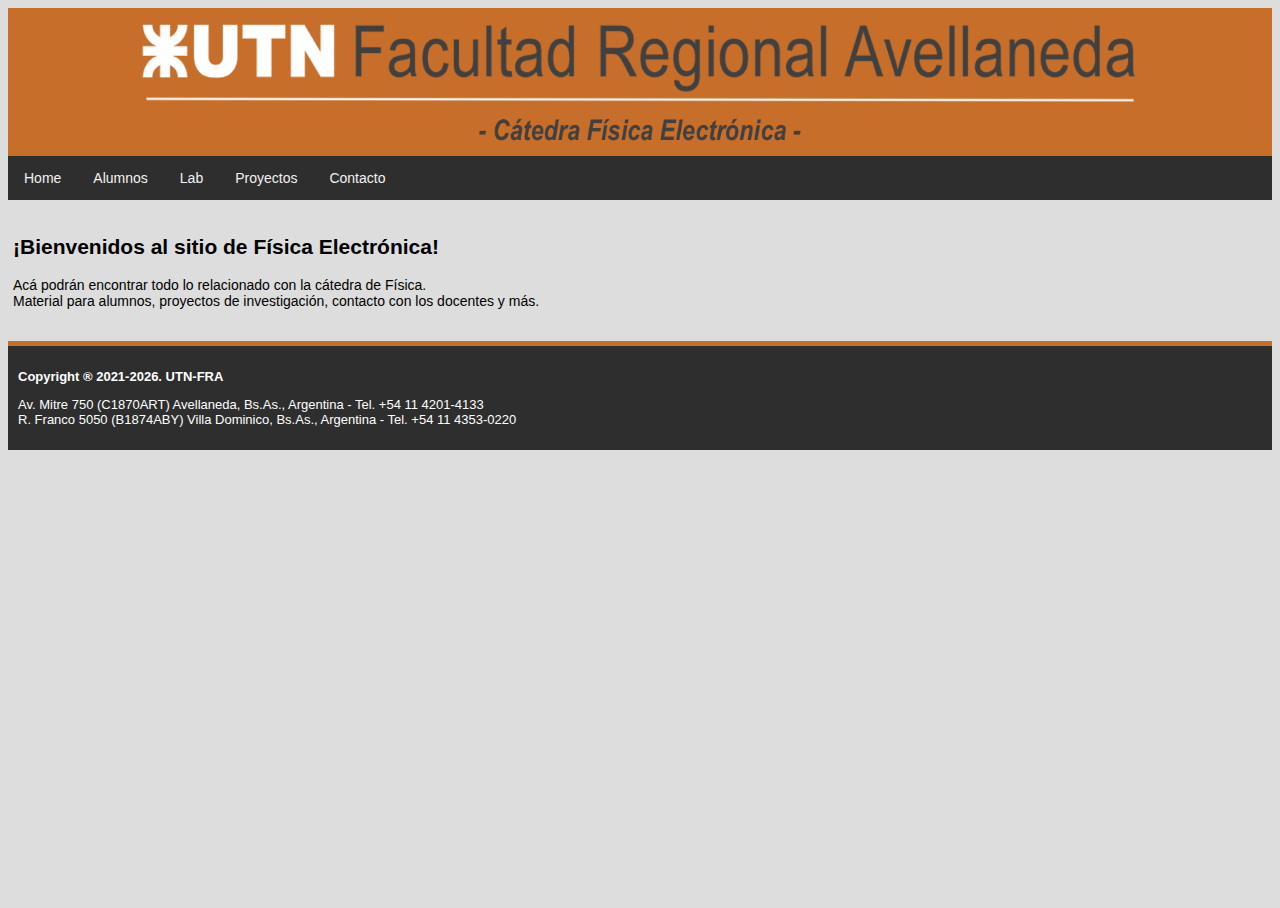
<file: index.html>
<!DOCTYPE html>
<html>
  <!---->
  <!---->
  <head>
    <meta http-equiv="content-type" content="text/html; charset=utf-8">
    <meta name="viewport" content="width=device-width, initial-scale=1.0">
    <title>UTN FRA - Fisica Electronica</title>
    <meta name="description" content="Sitio Oficial de la Catedra de Fisica Electronica de UTN-FRA">
    <link rel="icon" href="./index_files/favicon.png">
    <link rel="stylesheet" href="./index_files/main.css">
    <link rel="stylesheet" href="https://cdnjs.cloudflare.com/ajax/libs/font-awesome/4.7.0/css/font-awesome.min.css">
    <script type="text/javascript">function myFunction() {var x = document.getElementById("myTopnav");if (x.className === "topnav") {x.className += " responsive";} else {x.className = "topnav";}}</script> 
  </head>
  <!---->
  <!---->
  <body>
    <!-- HEADER -->
    <div class="container">
      <div class="item">
        <!-- Banner -->
        <div class="header-top-bar">
          <a href="https://www.fra.utn.edu.ar/index.php"><img src="./index_files/header.png" alt="logo" style="width: 100%; max-width: 1000px;"></a>
        </div>
        <!-- Navigation bar -->
        <div class="topnav" id="myTopnav">
          <a href="index.html" class="active">Home</a>
          <a href="alumnos.html">Alumnos</a>
          <a href="lab.html">Lab</a>
          <a href="proyectos.html">Proyectos</a>
          <a href="docentes.html">Contacto</a>
          <a href="javascript:void(0);" class="icon" onclick="myFunction()"><i class="fa fa-bars"></i></a>
        </div>
      </div>
    </div>
    <!-- HEADER -->
    <!---->
    <!---->
    <!-- CONTENT -->
    <div class="container">
      <div class="item" style=" padding-left: 5px; padding-right: 5px;">
        <h2>¡Bienvenidos al sitio de Física Electrónica!</h2>
        <p>Acá podrán encontrar todo lo relacionado con la cátedra de Física. <br>
        Material para alumnos, proyectos de investigación, contacto con los docentes y más.</p>
      </div>
    </div>
    <!-- CONTENT -->
    <!---->
    <!---->
    <!-- FOOTER -->
    <div class="container">
      <div class="item">
        <div class="footer-container">
          <div class="footer-row">
            <p><b>Copyright ®  2021-<script>document.write(new Date().getFullYear())</script>. UTN-FRA</b></p>
          </div>
          <!---->
          <div class="footer-row">
            <p>Av. Mitre 750 (C1870ART) Avellaneda, Bs.As., Argentina - Tel. +54 11 4201-4133 <br>
              R. Franco 5050 (B1874ABY) Villa Dominico, Bs.As., Argentina - Tel. +54 11 4353-0220</p>
          </div>
        </div>
      </div>
    </div>
    <!-- FOOTER -->
  </body>
  <!---->
  <!---->
</html>
</file>
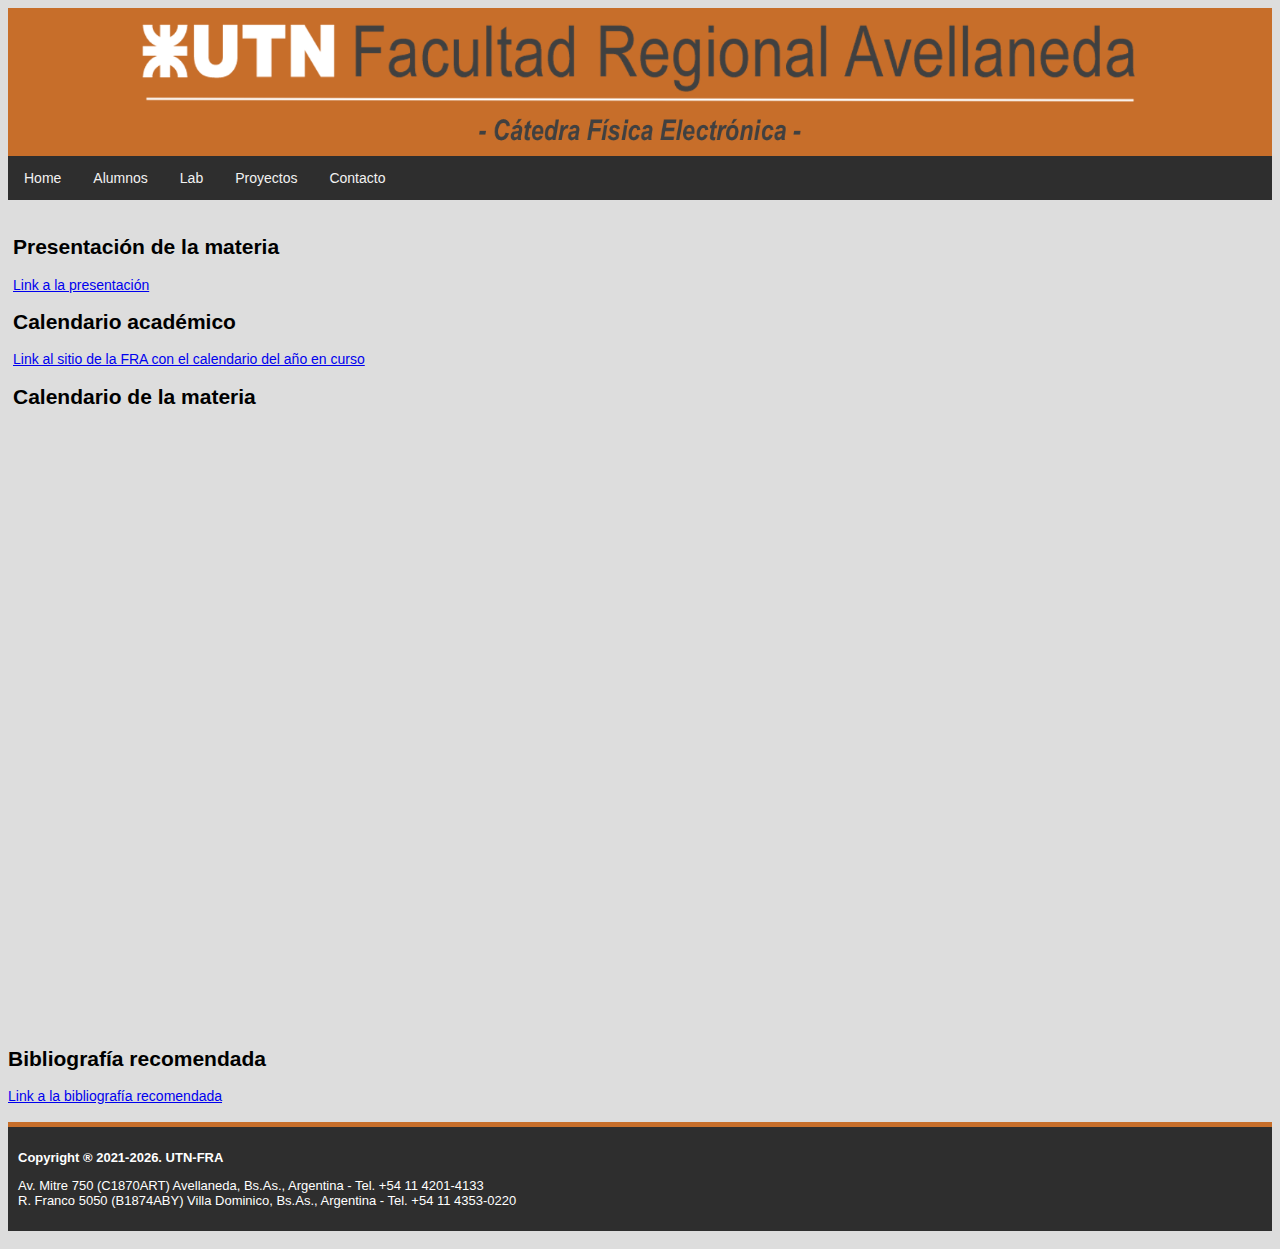
<file: alumnos.html>
<!DOCTYPE html>
<html>
  <!---->
  <!---->
  <head>
    <meta http-equiv="content-type" content="text/html; charset=utf-8">
    <meta name="viewport" content="width=device-width, initial-scale=1.0">
    <title>UTN FRA - Fisica Electronica</title>
    <meta name="description" content="Sitio Oficial de la Catedra de Fisica Electronica de UTN-FRA">
    <link rel="icon" href="./index_files/favicon.png">
    <link rel="stylesheet" href="./index_files/main.css">
    <link rel="stylesheet" href="https://cdnjs.cloudflare.com/ajax/libs/font-awesome/4.7.0/css/font-awesome.min.css">
    <script type="text/javascript">function myFunction() {var x = document.getElementById("myTopnav");if (x.className === "topnav") {x.className += " responsive";} else {x.className = "topnav";}}</script> 
  </head>
  <!---->
  <!---->
  <body>
    <!-- HEADER -->
    <div class="container">
      <div class="item">
        <!-- Banner -->
        <div class="header-top-bar">
          <a href="https://www.fra.utn.edu.ar/index.php"><img src="./index_files/header.png" alt="logo" style="width: 100%; max-width: 1000px;"></a>
        </div>
        <!-- Navigation bar -->
        <div class="topnav" id="myTopnav">
          <a href="index.html" class="active">Home</a>
          <a href="alumnos.html">Alumnos</a>
          <a href="lab.html">Lab</a>
          <a href="proyectos.html">Proyectos</a>
          <a href="docentes.html">Contacto</a>
          <a href="javascript:void(0);" class="icon" onclick="myFunction()"><i class="fa fa-bars"></i></a>
        </div>
      </div>
    </div>
    <!-- HEADER -->
    <!---->
    <!---->
    <!-- CONTENT -->
    <div class="container">
      <div class="item" style="padding-left: 5px; padding-right: 5px;">
        <h2>Presentación de la materia</h2>
        <a href="https://docs.google.com/presentation/d/e/2PACX-1vRVzjJlCHvWPGfS6E5rYpv2pyvBe7BG6GLJaDihgn7wcAtL3akm2DL53vFvw1-c-KOyYkIDB5DPofI6/pub?start=false&loop=false&delayms=3000" target="_blank">Link a la presentación</a>
      </div>
      <div class="item" style="padding-left: 5px; padding-right: 5px;">
        <h2>Calendario académico</h2>
        <a href="https://www.fra.utn.edu.ar/index.php/alumnos/calendario-de-inscripciones" target="_blank">Link al sitio de la FRA con el calendario del año en curso</a>
      </div>
      <div class="item" style="padding-left: 5px; padding-right: 5px;">
        <h2>Calendario de la materia</h2>
        <iframe src="https://calendar.google.com/calendar/embed?src=Y2xhc3Nyb29tMTA0MTgzMDc4Mzc5NDY1OTYyNzU2QGdyb3VwLmNhbGVuZGFyLmdvb2dsZS5jb20&amp;src=es.ar%23holiday%40group.v.calendar.google.com&amp;ctz=America%2FArgentina%2FBuenos_Aires&amp;height=600&amp;wkst=1&amp;bgcolor=%23ffffff&amp;color=%23AD1457&amp;showTitle=0&amp;showPrint=0&amp;showCalendars=0&amp;showTz=0&quot;" style="border-width:0; width:100%; max-width:1000px; height: 600px; frameborder:0; scrolling:yes"></iframe>
      </div>
        <h2>Bibliografía recomendada</h2>
        <a href="https://drive.google.com/file/d/1R86IlChcmmR_1Aq33P80h2CNteYLHzDU/view?usp=sharing" target="_blank">Link a la bibliografía recomendada</a>
      </div>
    </div>
    <!-- CONTENT -->
    <!---->
    <!---->
    <!-- FOOTER -->
    <div class="container">
      <div class="item">
        <div class="footer-container">
          <div class="footer-row">
            <p><b>Copyright ®  2021-<script>document.write(new Date().getFullYear())</script>. UTN-FRA</b></p>
          </div>
          <!---->
          <div class="footer-row">
            <p>Av. Mitre 750 (C1870ART) Avellaneda, Bs.As., Argentina - Tel. +54 11 4201-4133 <br>
              R. Franco 5050 (B1874ABY) Villa Dominico, Bs.As., Argentina - Tel. +54 11 4353-0220</p>
          </div>
        </div>
      </div>
    </div>
    <!-- FOOTER -->
  </body>
  <!---->
  <!---->
</html>
</file>
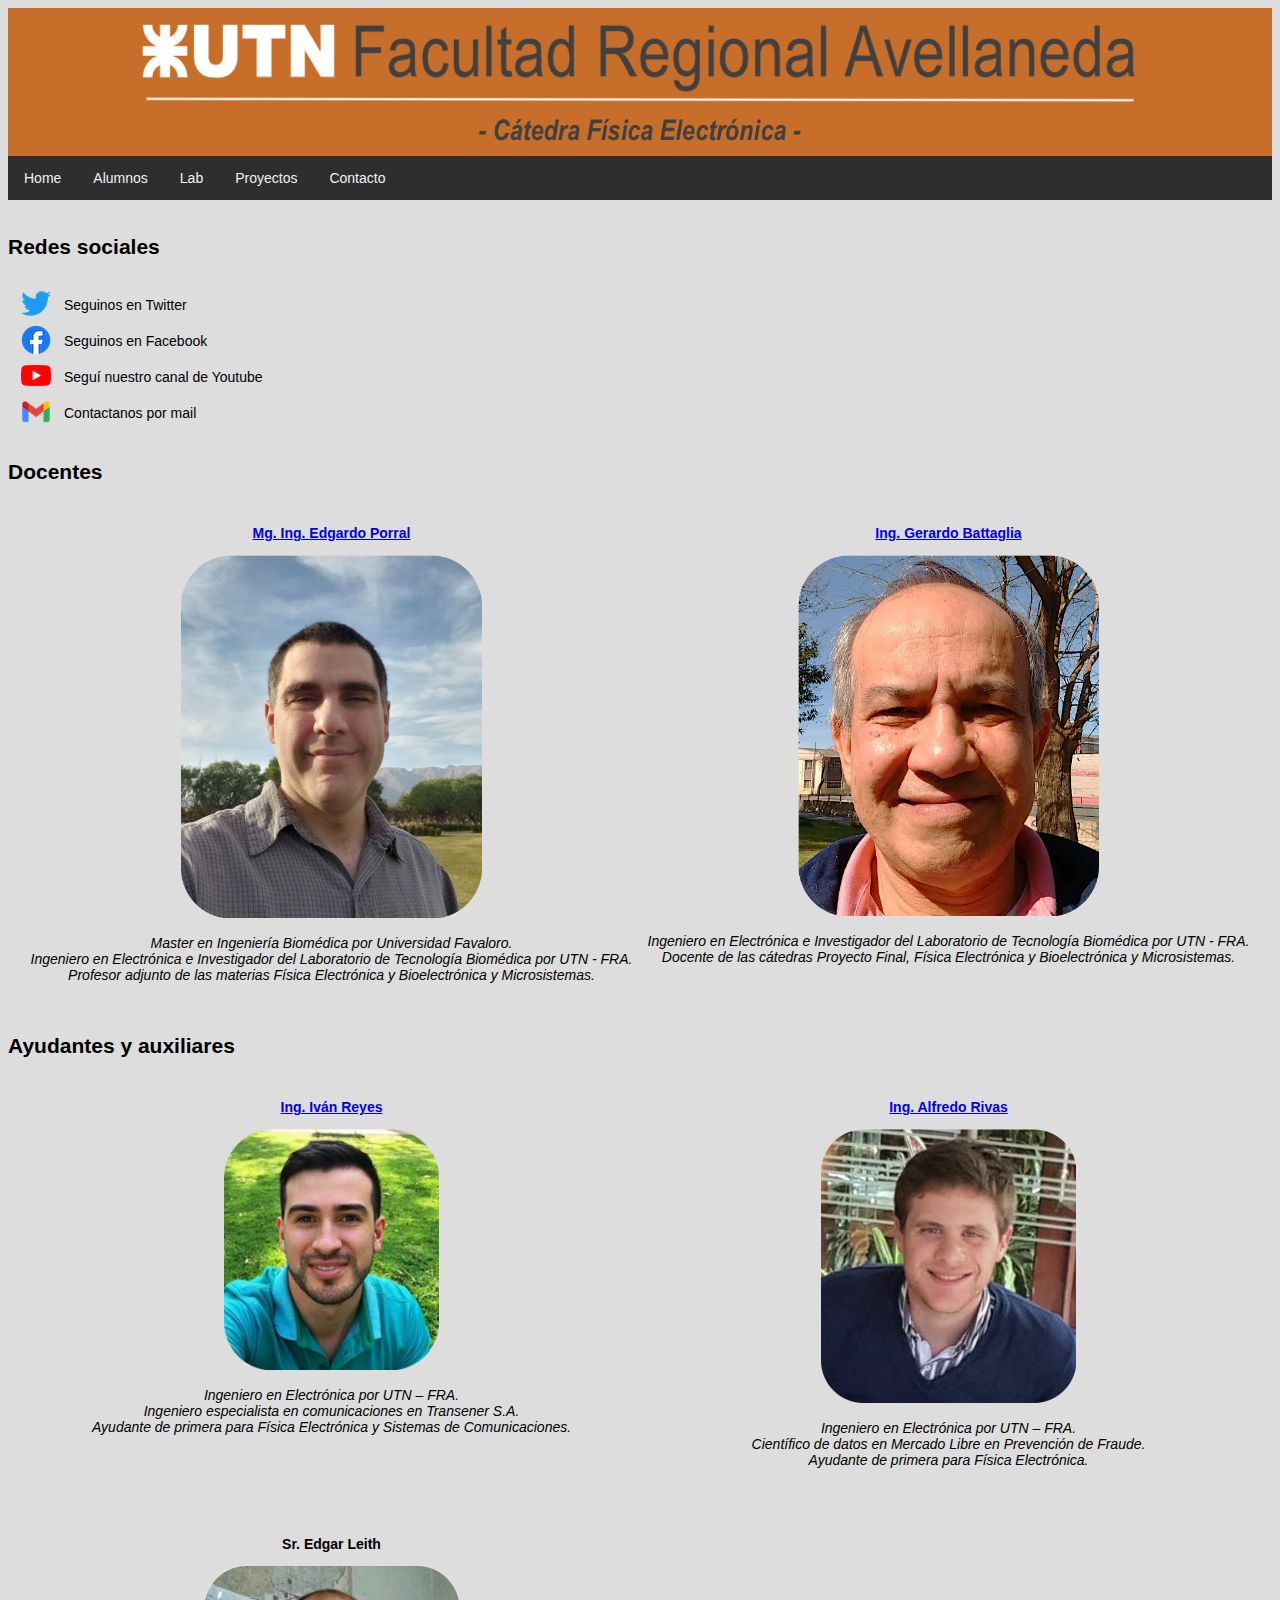
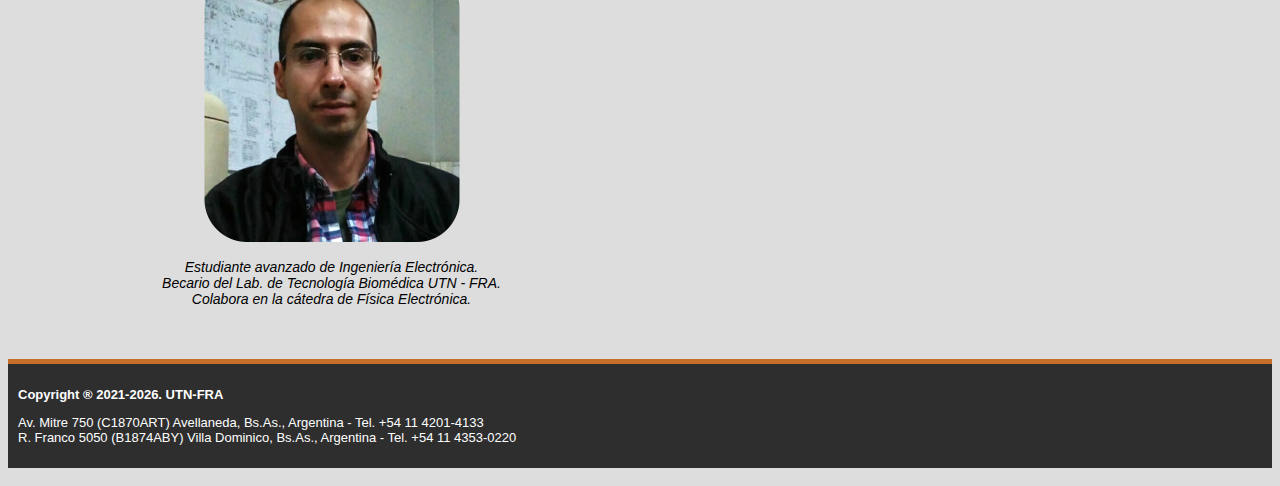
<file: docentes.html>
<!DOCTYPE html>
<html>
  <!---->
  <!---->
  <head>
    <meta http-equiv="content-type" content="text/html; charset=utf-8">
    <meta name="viewport" content="width=device-width, initial-scale=1.0">
    <title>UTN FRA - Fisica Electronica</title>
    <meta name="description" content="Sitio Oficial de la Catedra de Fisica Electronica de UTN-FRA">
    <link rel="icon" href="./index_files/favicon.png">
    <link rel="stylesheet" href="./index_files/main.css">
    <link rel="stylesheet" href="https://cdnjs.cloudflare.com/ajax/libs/font-awesome/4.7.0/css/font-awesome.min.css">
    <script type="text/javascript">function myFunction() {var x = document.getElementById("myTopnav");if (x.className === "topnav") {x.className += " responsive";} else {x.className = "topnav";}}</script> 
  </head>
  <!---->
  <!---->
  <body>
    <!-- HEADER -->
    <div class="container">
      <div class="item">
        <!-- Banner -->
        <div class="header-top-bar">
          <a href="https://www.fra.utn.edu.ar/index.php"><img src="./index_files/header.png" alt="logo" style="width: 100%; max-width: 1000px;"></a>
        </div>
        <!-- Navigation bar -->
        <div class="topnav" id="myTopnav">
          <a href="index.html" class="active">Home</a>
          <a href="alumnos.html">Alumnos</a>
          <a href="lab.html">Lab</a>
          <a href="proyectos.html">Proyectos</a>
          <a href="docentes.html">Contacto</a>
          <a href="javascript:void(0);" class="icon" onclick="myFunction()"><i class="fa fa-bars"></i></a>
        </div>
      </div>
    </div>
    <!-- HEADER -->
    <!---->
    <!---->
    <!-- CONTENT -->
    <div class="container">
      <div class="item">
        <h2>Redes sociales</h2>
        <table style="border: 0; padding: 10px;">
          <tr style="height: 33px;">
            <td style="padding-right:10px;">
              <a target="_blank" title="Seguinos en Twitter" href="https://www.twitter.com/LabBiomedica"><img alt="Seguinos en Twitter" src="./docentes_files/2021_tw_logo.png" border=0></a>
            </td>
            <td>
              Seguinos en Twitter
            </td>
          </tr>
          <tr style="height: 33px;">
            <td style="padding-right:10px;">
              <a target="_blank" title="Seguinos en Facebook" href="https://www.facebook.com/ltbutnfra"><img alt="Seguinos en Facebook" src="./docentes_files/2019_fb_logo.png" border=0></a>
            </td>
            <td>
              Seguinos en Facebook
            </td>
          </tr>
          <tr style="height: 33px;">
            <td style="padding-right:10px;">
              <a target="_blank" title="Seguinos en Youtube" href="https://www.youtube.com/c/LaboratorioBiomédicayFísicaElectrónicaFRAUTN"><img alt="Seguinos en Youtube" src="./docentes_files/2021_yt_logo.png" border=0></a>
            </td>
            <td>
              Seguí nuestro canal de Youtube
            </td>
          </tr>
<!--           <tr style="height: 33px;">
            <td style="padding-right:10px;">
              <a target="_blank" title="Seguinos en Instagram" href="https://www.instagram.com/PLACEHOLDER"><img alt="Seguinos en Instagram" src="./docentes_files/2021_ig_logo.png" border=0></a>
            </td>
            <td>
              Seguinos en Instagram
            </td>
          </tr> -->
          <tr style="height: 33px;">
            <td style="padding-right:10px;">
              <a target="_blank" title="Contactanos por mail" href="mailto: fisicaelectronica@fra.utn.edu.ar"><img alt="Contactanos por mail" src="./docentes_files/2021_gm_logo.png" border=0></a>
            </td>
            <td>
              Contactanos por mail
            </td>
          </tr>
        </table>
      </div>
      <div class="item">
        <h2>Docentes</h2>
        <div class="container_hor">
          <div>
            <p><a target="_blank" href="https://www.linkedin.com/in/edgardo-porral-2b155821" style="font-weight: bold;">Mg. Ing. Edgardo Porral</a></p>
            <img src="./docentes_files/edgardo.png" style="width:50%; height:50%;">
            <p><i>Master en Ingeniería Biomédica por Universidad Favaloro.<br>
            Ingeniero en Electrónica e Investigador del Laboratorio de Tecnología Biomédica por UTN - FRA.<br>
            Profesor adjunto de las materias Física Electrónica y Bioelectrónica y Microsistemas.</i></p>
          </div>
          <div>
            <p><a target="_blank" href="https://www.linkedin.com/in/gerardo-battaglia-05b4a942" style="font-weight: bold;">Ing. Gerardo Battaglia</a></p>
            <img src="./docentes_files/gerardo.png" style="width:50%; height:50%;">
            <p><i>Ingeniero en Electrónica e Investigador del Laboratorio de Tecnología Biomédica por UTN - FRA.<br>
            Docente de las cátedras Proyecto Final, Física Electrónica y Bioelectrónica y Microsistemas.</i></p>
          </div>
        </div>
      </div>
      <!---->
      <div class="item">
        <h2>Ayudantes y auxiliares</h2>
        <div class="container_hor">
          <div>
            <p><a target="_blank" href="https://www.linkedin.com/in/iv%C3%A1n-reyes-949a8964/" style="font-weight: bold;">Ing. Iván Reyes</a></p>
            <img src="./docentes_files/ivan.png" style="width:44%; height:44%;">
            <p><i>Ingeniero en Electrónica por UTN – FRA.<br>
            Ingeniero especialista en comunicaciones en Transener S.A.<br>
            Ayudante de primera para Física Electrónica y Sistemas de Comunicaciones.</i></p>
          </div>
          <div>
            <p><a target="_blank" href="https://www.linkedin.com/in/alfredo-rivas-7b308045/" style="font-weight: bold;">Ing. Alfredo Rivas</a></p>
            <img src="./docentes_files/alfredo.png" style="width:50%; height:50%;">
            <p><i>Ingeniero en Electrónica por UTN – FRA.<br>
            Científico de datos en Mercado Libre en Prevención de Fraude.<br>
            Ayudante de primera para Física Electrónica.</i></p>
          </div>
        </div>
      </div>
      <!---->
      <div class="item">
        <div class="container_hor">
          <div>
            <p style="font-weight: bold;">Sr. Edgar Leith</p>
            <img src="./docentes_files/edgar.png" style="width:50%; height:50%;">
            <p><i>Estudiante avanzado de Ingeniería Electrónica.<br>
            Becario del Lab. de Tecnología Biomédica UTN - FRA.<br>
            Colabora en la cátedra de Física Electrónica.</i></p>
          </div>
          <div>
            <p> </p>
          </div>
        </div>
      </div>
    </div>
    <!-- CONTENT -->
    <!---->
    <!---->
    <!-- FOOTER -->
    <div class="container">
      <div class="item">
        <div class="footer-container">
          <div class="footer-row">
            <p><b>Copyright ®  2021-<script>document.write(new Date().getFullYear())</script>. UTN-FRA</b></p>
          </div>
          <!---->
          <div class="footer-row">
            <p>Av. Mitre 750 (C1870ART) Avellaneda, Bs.As., Argentina - Tel. +54 11 4201-4133 <br>
              R. Franco 5050 (B1874ABY) Villa Dominico, Bs.As., Argentina - Tel. +54 11 4353-0220</p>
          </div>
        </div>
      </div>
    </div>
    <!-- FOOTER -->
  </body>
  <!---->
  <!---->
</html>
</file>
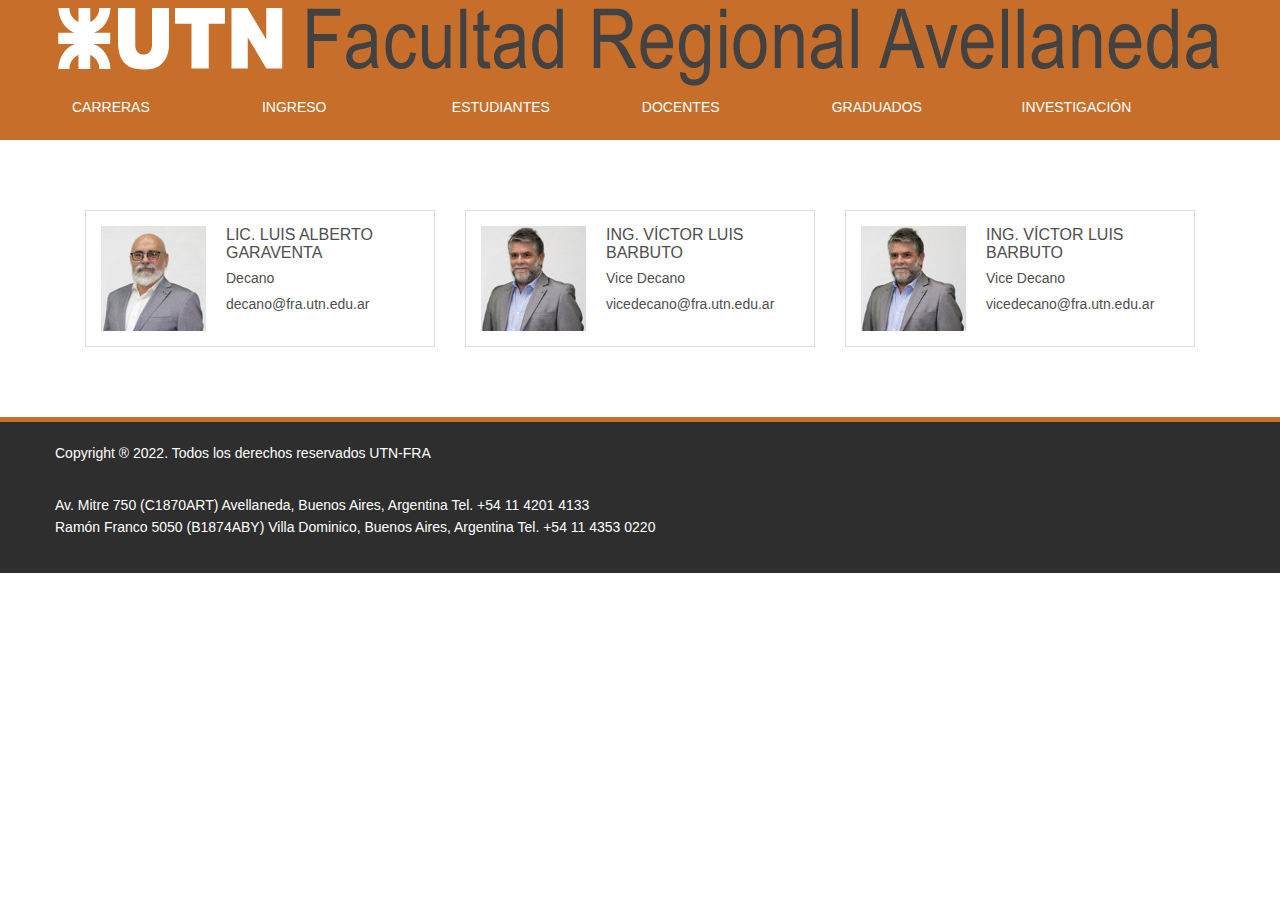
<file: Home - Universidad Tecnológica Nacional - Facultad Regional Avellaneda.html>
<!DOCTYPE html>
<html lang="es-es" class="csstransforms csstransforms3d csstransitions">
    <head>
        <meta http-equiv="Content-Type" content="text/html; charset=UTF-8">
        <!-- Global site tag (gtag.js) - Google Analytics -->
        <script type="text/javascript" async="" src="./Home - Universidad Tecnológica Nacional - Facultad Regional Avellaneda_files/analytics.js"></script>
        <script async="" src="./Home - Universidad Tecnológica Nacional - Facultad Regional Avellaneda_files/js"></script>
        <script>
            window.dataLayer = window.dataLayer || [];
            function gtag(){dataLayer.push(arguments);}
            gtag('js', new Date());
            gtag('config', 'UA-148604126-1');
        </script>

        <!--<base href="https://www.fra.utn.edu.ar/index.php">--><base href=".">
    	
    	<meta name="description" content="TBD">
    	<title>Home - Universidad Tecnológica Nacional - Facultad Regional Avellaneda</title>
    	<link href="https://www.fra.utn.edu.ar/index.php?section=autoridades&amp;format=feed&amp;type=rss" rel="alternate" type="application/rss+xml" title="RSS 2.0">
    	<link href="https://www.fra.utn.edu.ar/index.php?section=autoridades&amp;format=feed&amp;type=atom" rel="alternate" type="application/atom+xml" title="Atom 1.0">
    	<link href="https://www.fra.utn.edu.ar/templates/utnfra2016/favicon.ico" rel="shortcut icon" type="image/vnd.microsoft.icon">
    	<link href="./Home - Universidad Tecnológica Nacional - Facultad Regional Avellaneda_files/bootstrap.min.css" rel="stylesheet" type="text/css">
    	<link href="./Home - Universidad Tecnológica Nacional - Facultad Regional Avellaneda_files/font-awesome.min.css" rel="stylesheet" type="text/css">
    	<link href="./Home - Universidad Tecnológica Nacional - Facultad Regional Avellaneda_files/animate.min.css" rel="stylesheet" type="text/css">
    	<link href="./Home - Universidad Tecnológica Nacional - Facultad Regional Avellaneda_files/prettyPhoto.css" rel="stylesheet" type="text/css">
    	<link href="./Home - Universidad Tecnológica Nacional - Facultad Regional Avellaneda_files/main.css" rel="stylesheet" type="text/css">
    	<link href="./Home - Universidad Tecnológica Nacional - Facultad Regional Avellaneda_files/responsive.css" rel="stylesheet" type="text/css">
    	<script src="./Home - Universidad Tecnológica Nacional - Facultad Regional Avellaneda_files/jquery.min.js" type="text/javascript"></script>
    	<script src="./Home - Universidad Tecnológica Nacional - Facultad Regional Avellaneda_files/jquery-noconflict.js" type="text/javascript"></script>
    	<script src="./Home - Universidad Tecnológica Nacional - Facultad Regional Avellaneda_files/jquery-migrate.min.js" type="text/javascript"></script>
    	<script src="./Home - Universidad Tecnológica Nacional - Facultad Regional Avellaneda_files/caption.js" type="text/javascript"></script>
    	<script src="./Home - Universidad Tecnológica Nacional - Facultad Regional Avellaneda_files/jquery.js" type="text/javascript"></script>
    	<script src="./Home - Universidad Tecnológica Nacional - Facultad Regional Avellaneda_files/bootstrap.min.js" type="text/javascript"></script>
    	<script src="./Home - Universidad Tecnológica Nacional - Facultad Regional Avellaneda_files/jquery.prettyPhoto.js" type="text/javascript"></script>
    	<script src="./Home - Universidad Tecnológica Nacional - Facultad Regional Avellaneda_files/jquery.isotope.min.js" type="text/javascript"></script>
    	<script src="./Home - Universidad Tecnológica Nacional - Facultad Regional Avellaneda_files/main.js" type="text/javascript"></script>
    	<script src="./Home - Universidad Tecnológica Nacional - Facultad Regional Avellaneda_files/wow.min.js" type="text/javascript"></script>
    	<script type="text/javascript">jQuery(window).on('load', function() {new JCaption('img.caption');});</script>

        <meta name="viewport" content="width=device-width, initial-scale=1.0">
        <meta name="description" content="">
        <meta name="author" content="Gustavo">
        <title>Sitio UTN Fra Avellaneda</title>

        <script src="./Home - Universidad Tecnológica Nacional - Facultad Regional Avellaneda_files/jquery.modal.min.js"></script>
        <link rel="stylesheet" href="./Home - Universidad Tecnológica Nacional - Facultad Regional Avellaneda_files/jquery.modal.min.css">
        <link rel="shortcut icon" href="https://www.fra.utn.edu.ar/images/ico/#.ico">
        <link rel="apple-touch-icon-precomposed" sizes="144x144" href="https://www.fra.utn.edu.ar/templates/utnfra2016/images/ico/#.png">
        <link rel="apple-touch-icon-precomposed" sizes="114x114" href="https://www.fra.utn.edu.ar/templates/utnfra2016/images/ico/#.png">
        <link rel="apple-touch-icon-precomposed" sizes="72x72" href="https://www.fra.utn.edu.ar/templates/utnfra2016/images/ico/#.png">
        <link rel="apple-touch-icon-precomposed" href="https://www.fra.utn.edu.ar/templates/utnfra2016/images/ico/#.png">

        <style>
            div[itemprop="articleBody"]{ padding-left: 5px; padding-right: 5px; }
            .page-header{ padding-left: 5px; padding-right: 5px; }
            .departamentos_autoridades .single-profile-top {margin-top: 10px; margin-bottom: 10px;}
            .partner.col-md-4 {height: 100px;}
        </style>
    </head>

    <body class="homepage front home " style="">

        <header id="header">
            <div class="top-bar">
                <nav class="navbar navbar-inverse" role="banner">
                    <div class="container">
                        <div class="row">
                            <div class="navbar-header" style="width: 100%;">
                                <button type="button" class="navbar-toggle" data-toggle="collapse" data-target=".navbar-collapse">
                                    <span class="sr-only">Toggle navigation</span>
                                    <span class="icon-bar"></span>
                                    <span class="icon-bar"></span>
                                    <span class="icon-bar"></span>
                                </button>
                                <a class="navbar-brand" href="https://www.fra.utn.edu.ar/index.php"><img src="./Home - Universidad Tecnológica Nacional - Facultad Regional Avellaneda_files/identidad_UTN.png" alt="logo" style="width: 100%;"></a>
                            </div>
                            </div><!--/.navbar-header-->
                        </div><!--/.row-->
                    </nav></div><!--/.container-->

            <nav class="navbar navbar-inverse" role="banner">
                <div class="container">
                    <div class="collapse navbar-collapse">
                        <ul class="nav navbar-nav">
                       		<li class="dropdown" style="width: 16.66%;">
                             <a href="https://www.fra.utn.edu.ar/index.php#" class="dropdown-toggle" data-toggle="dropdown">CARRERAS</a>
                             	<ul class="dropdown-menu">
                                    <li><a href="https://www.fra.utn.edu.ar/index.php/carreras/ingenierias">Ingenierías</a></li>
                                    <li><a href="https://www.fra.utn.edu.ar/index.php/carreras/licenciaturas">Licenciaturas</a></li>
                                    <li><a href="https://www.fra.utn.edu.ar/index.php/carreras/tecnicaturas">Tecnicaturas</a></li>
                                </ul>
                             </li>

                            <li class="dropdown" style="width: 16.66%;">
                            <a href="https://www.fra.utn.edu.ar/index.php#" class="dropdown-toggle" data-toggle="dropdown">INGRESO</a>
                            	<ul class="dropdown-menu">
                                    <li><a href="https://www.fra.utn.edu.ar/index.php/carreras/ingenierias">Plan de Estudios</a></li>
                                    <li><a href="https://www.fra.utn.edu.ar/index.php/ingreso/seminario-universitario">Seminario Universitario</a></li>
                                </ul>
                            </li>

                            <li class="dropdown" style="width: 16.66%;">
                            <a href="https://www.fra.utn.edu.ar/index.php#" class="dropdown-toggle" data-toggle="dropdown">ESTUDIANTES</a>
                            	<ul class="dropdown-menu">
                                    <li><a href="https://www.fra.utn.edu.ar/index.php/alumnos/calendario-de-inscripciones">Calendario Académico</a></li>
                                    <li><a href="https://www.fra.utn.edu.ar/index.php/alumnos/fechas-de-final">Fechas de Final</a></li>
                                    <li><a href="https://www.fra.utn.edu.ar/index.php/alumnos/horarios-de-materias">Horarios de Materias</a></li>
                                    <li><a href="https://www.fra.utn.edu.ar/index.php/alumnos/materias-basicas">Materias Básicas</a></li>
                                    <li><a href="https://www.fra.utn.edu.ar/index.php/alumnos/tutorias">Tutorías</a></li>
                                    <li><a href="https://www.fra.utn.edu.ar/index.php/alumnos/autogestion">Autogestión</a></li>
                                    <li><a href="https://www.utnfravirtual.org.ar/">Campus Virtual</a></li>
                                </ul>
                            </li>

                            <li class="dropdown" style="width: 16.66%;">
                                <a href="https://www.fra.utn.edu.ar/index.php#" class="dropdown-toggle" data-toggle="dropdown">DOCENTES</a>
                                <ul class="dropdown-menu">
                                    <li><a href="https://www.fra.utn.edu.ar/index.php/docentes/fagdut">FAGDUT</a></li>
                                    <li><a href="https://www.fra.utn.edu.ar/index.php/docentes/carrera-academica">Carrera Académica</a></li>
                                    <li><a href="https://www.fra.utn.edu.ar/index.php/docentes/concursos">Concursos</a></li>
                                    <li><a href="https://www.fra.utn.edu.ar/index.php/docentes/docente-autogestion">Autogestión</a></li>
                                    <li><a href="http://encuestas.fra.utn.edu.ar/hcvWeb/docentes/login.htm">Encuestas</a></li>
                                </ul>
                            </li>

                            <li class="dropdown" style="width: 16.66%;">
                             <a href="https://www.fra.utn.edu.ar/index.php#" class="dropdown-toggle" data-toggle="dropdown">GRADUADOS</a>
                            	<ul class="dropdown-menu">
                                    <li><a href="https://www.fra.utn.edu.ar/index.php/graduados/mig">MIG</a></li>
                                    <li><a href="https://www.fra.utn.edu.ar/index.php/graduados/departamento-de-graduados">Departamento de Graduados</a></li>
                                </ul>
                            </li>

                            <li class="dropdown" style="width: 16.66%;">
                                <a href="https://www.fra.utn.edu.ar/index.php#" class="dropdown-toggle" data-toggle="dropdown">INVESTIGACIÓN</a>
                                <ul class="dropdown-menu">
                                    <li><a href="https://www.fra.utn.edu.ar/index.php/docentes/calendario">RIA para investigadores</a></li>
                                </ul>
                            </li>  
                        </ul>
                    </div>
                </div><!--/.container-->
            </nav><!--/nav-->
        </header><!--/header-->

    	<style>.media-body {text-align: left; }</style>

    	<section id="about-us">
            <div class="container">
    	
    			<!-- our-team -->
    			<div class="team">				
    					<div class="col-md-4 col-sm-6">	
    						<div class="single-profile-top wow fadeInDown animated" data-wow-duration="1000ms" data-wow-delay="300ms" style="visibility: visible; animation-duration: 1000ms; animation-delay: 300ms; animation-name: fadeInDown;">
    							<div class="media">
    								<div class="pull-left">
    									<img class="media-object" src="./Home - Universidad Tecnológica Nacional - Facultad Regional Avellaneda_files/secretarias_garaventa.jpeg" alt="" width="105px" height="105px">
    								</div>
    								<div class="media-body">
    									<h4>Lic. Luis Alberto Garaventa</h4>
    									<h5>Decano</h5>
    									<h5>decano@fra.utn.edu.ar</h5>
    									<ul class="social_icons">
    										<!--<li><a href="#"><i class="fa fa-facebook"></i></a></li>
    										<li><a href="#"><i class="fa fa-twitter"></i></a></li> 
    										<li><a href="#"><i class="fa fa-google-plus"></i></a></li>-->
    									</ul>
    								</div>
    							</div><!--/.media -->
    						</div>
    					</div><!--/.col-lg-4 -->
                                                
                        <div class="col-md-4 col-sm-6"> 
                            <div class="single-profile-top wow fadeInDown animated" data-wow-duration="1000ms" data-wow-delay="300ms" style="visibility: visible; animation-duration: 1000ms; animation-delay: 300ms; animation-name: fadeInDown;">
                                <div class="media">
                                    <div class="pull-left">
                                        <img class="media-object" src="./Home - Universidad Tecnológica Nacional - Facultad Regional Avellaneda_files/secretarias_barbuto.jpeg" alt="" width="105px" height="105px">
                                    </div>
                                    <div class="media-body">
                                        <h4>Ing. Víctor Luis Barbuto</h4>
                                        <h5>Vice Decano</h5>
                                        <h5>vicedecano@fra.utn.edu.ar</h5>
                                        <ul class="social_icons">
                                            <!--<li><a href="#"><i class="fa fa-facebook"></i></a></li>
                                            <li><a href="#"><i class="fa fa-twitter"></i></a></li> 
                                            <li><a href="#"><i class="fa fa-google-plus"></i></a></li>-->
                                        </ul>
                                    </div>
                                </div><!--/.media -->
                            </div>
                        </div><!--/.col-lg-4 -->
                                                
                        <div class="col-md-4 col-sm-6"> 
                            <div class="single-profile-top wow fadeInDown animated" data-wow-duration="1000ms" data-wow-delay="300ms" style="visibility: visible; animation-duration: 1000ms; animation-delay: 300ms; animation-name: fadeInDown;">
                                <div class="media">
                                    <div class="pull-left">
                                        <img class="media-object" src="./Home - Universidad Tecnológica Nacional - Facultad Regional Avellaneda_files/secretarias_barbuto.jpeg" alt="" width="105px" height="105px">
                                    </div>
                                    <div class="media-body">
                                        <h4>Ing. Víctor Luis Barbuto</h4>
                                        <h5>Vice Decano</h5>
                                        <h5>vicedecano@fra.utn.edu.ar</h5>
                                        <ul class="social_icons">
                                            <!--<li><a href="#"><i class="fa fa-facebook"></i></a></li>
                                            <li><a href="#"><i class="fa fa-twitter"></i></a></li> 
                                            <li><a href="#"><i class="fa fa-google-plus"></i></a></li>-->
                                        </ul>
                                    </div>
                                </div><!--/.media -->
                            </div>
                        </div><!--/.col-lg-4 -->
    							
    			</div><!--team-->
    		</div><!--/.container-->
        </section><!--/about-us-->

        <!-- <section id="bottom"></section> -->

        <footer id="footer" class="midnight-blue">
            <div class="container">
                <div class="row">
                    <div class="col-12">
                        Copyright ® 2022. Todos los derechos reservados UTN-FRA
                    </div>
                </div>

                <div class="row">
                    <div class="col-12">
                        Av. Mitre 750 (C1870ART) Avellaneda, Buenos Aires, Argentina Tel. +54 11 4201 4133<br>Ramón Franco 5050 (B1874ABY) Villa Dominico, Buenos Aires, Argentina  Tel. +54 11 4353 0220
                    </div>
                </div>
            </div>
        </footer><!--/#footer-->

    </body>
</html>
</file>
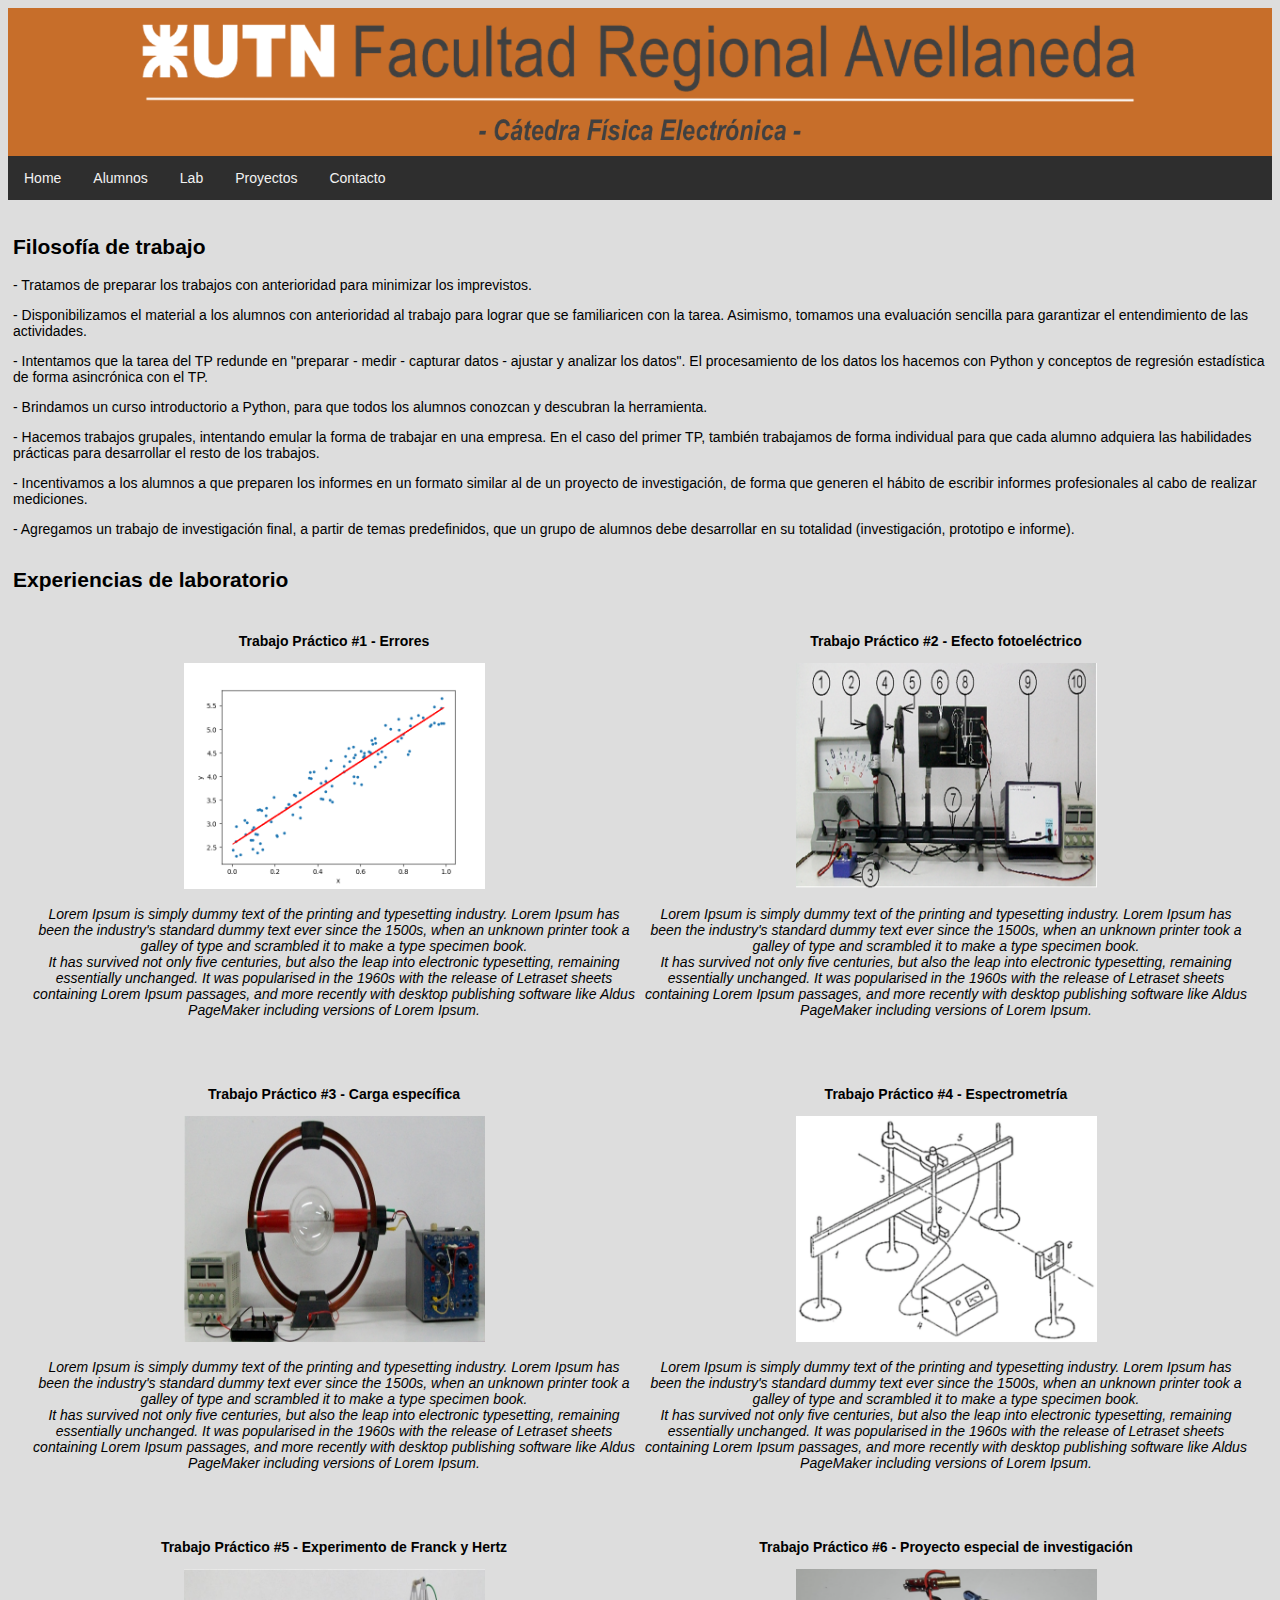
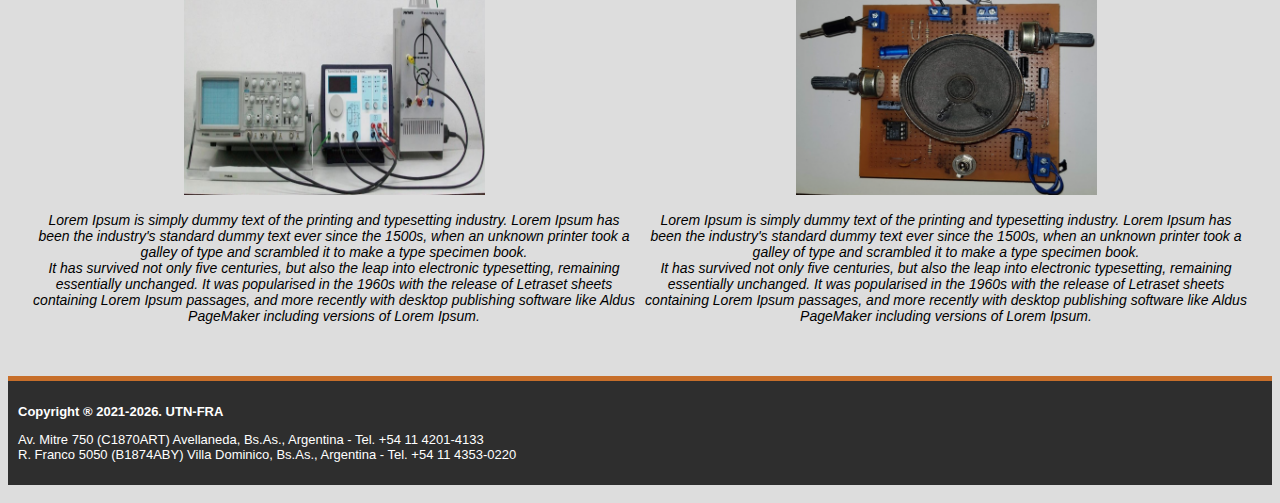
<file: lab.html>
<!DOCTYPE html>
<html>
  <!---->
  <!---->
  <head>
    <meta http-equiv="content-type" content="text/html; charset=utf-8">
    <meta name="viewport" content="width=device-width, initial-scale=1.0">
    <title>UTN FRA - Fisica Electronica</title>
    <meta name="description" content="Sitio Oficial de la Catedra de Fisica Electronica de UTN-FRA">
    <link rel="icon" href="./index_files/favicon.png">
    <link rel="stylesheet" href="./index_files/main.css">
    <link rel="stylesheet" href="https://cdnjs.cloudflare.com/ajax/libs/font-awesome/4.7.0/css/font-awesome.min.css">
    <script type="text/javascript">function myFunction() {var x = document.getElementById("myTopnav");if (x.className === "topnav") {x.className += " responsive";} else {x.className = "topnav";}}</script> 
  </head>
  <!---->
  <!---->
  <body>
    <!-- HEADER -->
    <div class="container">
      <div class="item">
        <!-- Banner -->
        <div class="header-top-bar">
          <a href="https://www.fra.utn.edu.ar/index.php"><img src="./index_files/header.png" alt="logo" style="width: 100%; max-width: 1000px;"></a>
        </div>
        <!-- Navigation bar -->
        <div class="topnav" id="myTopnav">
          <a href="index.html" class="active">Home</a>
          <a href="alumnos.html">Alumnos</a>
          <a href="lab.html">Lab</a>
          <a href="proyectos.html">Proyectos</a>
          <a href="docentes.html">Contacto</a>
          <a href="javascript:void(0);" class="icon" onclick="myFunction()"><i class="fa fa-bars"></i></a>
        </div>
      </div>
    </div>
    <!-- HEADER -->
    <!---->
    <!---->
    <!-- CONTENT -->
    <div class="container">
      <div class="item" style=" padding-left: 5px; padding-right: 5px;">
        <h2>Filosofía de trabajo</h2>
        <p>- Tratamos de preparar los trabajos con anterioridad para minimizar los imprevistos.</p>
        <p>- Disponibilizamos el material a los alumnos con anterioridad al trabajo para lograr que se familiaricen con la tarea. Asimismo, tomamos una evaluación sencilla para garantizar el entendimiento de las actividades.</p>
        <p>- Intentamos que la tarea del TP redunde en "preparar - medir - capturar datos - ajustar y analizar los datos". El procesamiento de los datos los hacemos con Python y conceptos de regresión estadística de forma asincrónica con el TP.</p>
        <p>- Brindamos un curso introductorio a Python, para que todos los alumnos conozcan y descubran la herramienta.</p>
        <p>- Hacemos trabajos grupales, intentando emular la forma de trabajar en una empresa. En el caso del primer TP, también trabajamos de forma individual para que cada alumno adquiera las habilidades prácticas para desarrollar el resto de los trabajos.</p>
        <p>- Incentivamos a los alumnos a que preparen los informes en un formato similar al de un proyecto de investigación, de forma que generen el hábito de escribir informes profesionales al cabo de realizar mediciones.</p>
        <p>- Agregamos un trabajo de investigación final, a partir de temas predefinidos, que un grupo de alumnos debe desarrollar en su totalidad (investigación, prototipo e informe).</p>
      </div>

      <div class="item" style=" padding-left: 5px; padding-right: 5px;">
        <h2>Experiencias de laboratorio</h2>
        <div class="container_hor">
          <div>
            <p style="font-weight: bold;">Trabajo Práctico #1 - Errores</p>
            <img src="./lab_files/tp_1.png" style="width:50%; height:50%;">
            <p><i>Lorem Ipsum is simply dummy text of the printing and typesetting industry. Lorem Ipsum has been the industry's standard dummy text ever since the 1500s, when an unknown printer took a galley of type and scrambled it to make a type specimen book.<br>
            It has survived not only five centuries, but also the leap into electronic typesetting, remaining essentially unchanged. It was popularised in the 1960s with the release of Letraset sheets containing Lorem Ipsum passages, and more recently with desktop publishing software like Aldus PageMaker including versions of Lorem Ipsum.</i></p>
          </div>
          <div>
            <p style="font-weight: bold;">Trabajo Práctico #2 - Efecto fotoeléctrico</p>
            <img src="./lab_files/tp_2.png" style="width:50%; height:50%;">
            <p><i>Lorem Ipsum is simply dummy text of the printing and typesetting industry. Lorem Ipsum has been the industry's standard dummy text ever since the 1500s, when an unknown printer took a galley of type and scrambled it to make a type specimen book.<br>
            It has survived not only five centuries, but also the leap into electronic typesetting, remaining essentially unchanged. It was popularised in the 1960s with the release of Letraset sheets containing Lorem Ipsum passages, and more recently with desktop publishing software like Aldus PageMaker including versions of Lorem Ipsum.</i></p>
          </div>
        </div>
      </div>

      <div class="item" style=" padding-left: 5px; padding-right: 5px;">
        <div class="container_hor">
          <div>
            <p style="font-weight: bold;">Trabajo Práctico #3 - Carga específica</p>
            <img src="./lab_files/tp_3.png" style="width:50%; height:50%;">
            <p><i>Lorem Ipsum is simply dummy text of the printing and typesetting industry. Lorem Ipsum has been the industry's standard dummy text ever since the 1500s, when an unknown printer took a galley of type and scrambled it to make a type specimen book.<br>
            It has survived not only five centuries, but also the leap into electronic typesetting, remaining essentially unchanged. It was popularised in the 1960s with the release of Letraset sheets containing Lorem Ipsum passages, and more recently with desktop publishing software like Aldus PageMaker including versions of Lorem Ipsum.</i></p>
          </div>
          <div>
            <p style="font-weight: bold;">Trabajo Práctico #4 - Espectrometría</p>
            <img src="./lab_files/tp_4.png" style="width:50%; height:50%;">
            <p><i>Lorem Ipsum is simply dummy text of the printing and typesetting industry. Lorem Ipsum has been the industry's standard dummy text ever since the 1500s, when an unknown printer took a galley of type and scrambled it to make a type specimen book.<br>
            It has survived not only five centuries, but also the leap into electronic typesetting, remaining essentially unchanged. It was popularised in the 1960s with the release of Letraset sheets containing Lorem Ipsum passages, and more recently with desktop publishing software like Aldus PageMaker including versions of Lorem Ipsum.</i></p>
          </div>
        </div>
      </div>

      <div class="item" style=" padding-left: 5px; padding-right: 5px;">
        <div class="container_hor">
          <div>
            <p style="font-weight: bold;">Trabajo Práctico #5 - Experimento de Franck y Hertz</p>
            <img src="./lab_files/tp_5.png" style="width:50%; height:50%;">
            <p><i>Lorem Ipsum is simply dummy text of the printing and typesetting industry. Lorem Ipsum has been the industry's standard dummy text ever since the 1500s, when an unknown printer took a galley of type and scrambled it to make a type specimen book.<br>
            It has survived not only five centuries, but also the leap into electronic typesetting, remaining essentially unchanged. It was popularised in the 1960s with the release of Letraset sheets containing Lorem Ipsum passages, and more recently with desktop publishing software like Aldus PageMaker including versions of Lorem Ipsum.</i></p>
          </div>
          <div>
            <p style="font-weight: bold;">Trabajo Práctico #6 - Proyecto especial de investigación</p>
            <img src="./lab_files/tp_6.png" style="width:50%; height:50%;">
            <p><i>Lorem Ipsum is simply dummy text of the printing and typesetting industry. Lorem Ipsum has been the industry's standard dummy text ever since the 1500s, when an unknown printer took a galley of type and scrambled it to make a type specimen book.<br>
            It has survived not only five centuries, but also the leap into electronic typesetting, remaining essentially unchanged. It was popularised in the 1960s with the release of Letraset sheets containing Lorem Ipsum passages, and more recently with desktop publishing software like Aldus PageMaker including versions of Lorem Ipsum.</i></p>
          </div>
        </div>
      </div>
    </div>
    <!-- CONTENT -->
    <!---->
    <!---->
    <!-- FOOTER -->
    <div class="container">
      <div class="item">
        <div class="footer-container">
          <div class="footer-row">
            <p><b>Copyright ®  2021-<script>document.write(new Date().getFullYear())</script>. UTN-FRA</b></p>
          </div>
          <!---->
          <div class="footer-row">
            <p>Av. Mitre 750 (C1870ART) Avellaneda, Bs.As., Argentina - Tel. +54 11 4201-4133 <br>
              R. Franco 5050 (B1874ABY) Villa Dominico, Bs.As., Argentina - Tel. +54 11 4353-0220</p>
          </div>
        </div>
      </div>
    </div>
    <!-- FOOTER -->
  </body>
  <!---->
  <!---->
</html>
</file>
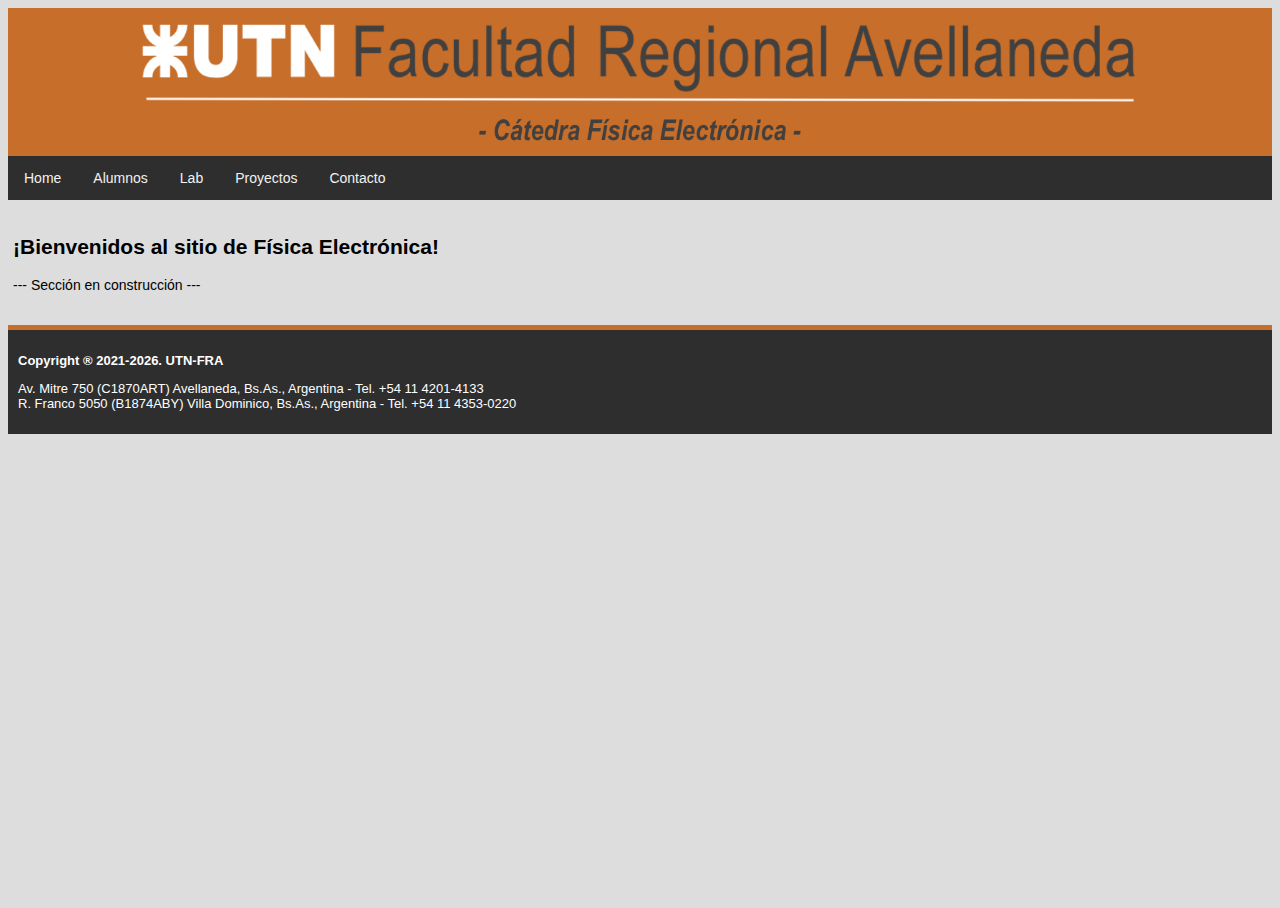
<file: proyectos.html>
<!DOCTYPE html>
<html>
  <!---->
  <!---->
  <head>
    <meta http-equiv="content-type" content="text/html; charset=utf-8">
    <meta name="viewport" content="width=device-width, initial-scale=1.0">
    <title>UTN FRA - Fisica Electronica</title>
    <meta name="description" content="Sitio Oficial de la Catedra de Fisica Electronica de UTN-FRA">
    <link rel="icon" href="./index_files/favicon.png">
    <link rel="stylesheet" href="./index_files/main.css">
    <link rel="stylesheet" href="https://cdnjs.cloudflare.com/ajax/libs/font-awesome/4.7.0/css/font-awesome.min.css">
    <script type="text/javascript">function myFunction() {var x = document.getElementById("myTopnav");if (x.className === "topnav") {x.className += " responsive";} else {x.className = "topnav";}}</script> 
  </head>
  <!---->
  <!---->
  <body>
    <!-- HEADER -->
    <div class="container">
      <div class="item">
        <!-- Banner -->
        <div class="header-top-bar">
          <a href="https://www.fra.utn.edu.ar/index.php"><img src="./index_files/header.png" alt="logo" style="width: 100%; max-width: 1000px;"></a>
        </div>
        <!-- Navigation bar -->
        <div class="topnav" id="myTopnav">
          <a href="index.html" class="active">Home</a>
          <a href="alumnos.html">Alumnos</a>
          <a href="lab.html">Lab</a>
          <a href="proyectos.html">Proyectos</a>
          <a href="docentes.html">Contacto</a>
          <a href="javascript:void(0);" class="icon" onclick="myFunction()"><i class="fa fa-bars"></i></a>
        </div>
      </div>
    </div>
    <!-- HEADER -->
    <!---->
    <!---->
    <!-- CONTENT -->
    <div class="container">
      <div class="item" style=" padding-left: 5px; padding-right: 5px;">
        <h2>¡Bienvenidos al sitio de Física Electrónica!</h2>
        <p>--- Sección en construcción ---</p>
      </div>
    </div>
    <!-- CONTENT -->
    <!---->
    <!---->
    <!-- FOOTER -->
    <div class="container">
      <div class="item">
        <div class="footer-container">
          <div class="footer-row">
            <p><b>Copyright ®  2021-<script>document.write(new Date().getFullYear())</script>. UTN-FRA</b></p>
          </div>
          <!---->
          <div class="footer-row">
            <p>Av. Mitre 750 (C1870ART) Avellaneda, Bs.As., Argentina - Tel. +54 11 4201-4133 <br>
              R. Franco 5050 (B1874ABY) Villa Dominico, Bs.As., Argentina - Tel. +54 11 4353-0220</p>
          </div>
        </div>
      </div>
    </div>
    <!-- FOOTER -->
  </body>
  <!---->
  <!---->
</html>
</file>
<file: index_files/main.css>
html, body {
  height: 100%;
  background: #DDDDDD;
  font-family: 'Open Sans', sans-serif;
  font-size: 14px;
}

.container {
  display: flex;
  flex-wrap: wrap;
  flex-direction: column;
  justify-content: flex-start;
  align-content: stretch;
}
.container:after {
  display: block;
  content: "";
  margin: 9px;
  flex: 999 999 auto;
}
.item {
  flex: 0 0 auto;
}

.container_hor {
  display: grid;
  grid-template: 100% / 1fr 1fr;
  grid-column-gap: 10px;
  align-items: start;
  justify-items: center;
  margin: 10px;
  padding: 10px;
  text-align: center;
}

.header-top-bar {
  margin: 0;
  top: 0;
  padding-top: 10px;
  padding-bottom: 0;
  padding-left: 10px;
  padding-right: 10px;
  color: #4e4e4e;
  text-align: center;
  background-color: #c76e2a;
}

/* Add a black background color to the top navigation */
.topnav {  
  background-color: #2e2e2e;
  overflow: hidden;
}
/* Style the links inside the navigation bar */
.topnav a {
  float: left;
  display: block;
  color: #f2f2f2;
  text-align: center;
  padding: 14px 16px;
  text-decoration: none;
}
/* Hide the link that should open and close the topnav on small screens */
.topnav .icon {
  display: none;
}
/* When the screen is less than 600 pixels wide, hide all links, except for the first one ("Home"). Show the link that contains should open and close the topnav (.icon) */
@media screen and (max-width: 600px) {
  .topnav a:not(:first-child) {display: none;}
  .topnav a.icon {
    float: right;
    display: block;
  }
}
/* The "responsive" class is added to the topnav with JavaScript when the user clicks on the icon. This class makes the topnav look good on small screens (display the links vertically instead of horizontally) */
@media screen and (max-width: 600px) {
  .topnav.responsive {position: relative;}
  .topnav.responsive a.icon {
    position: absolute;
    right: 0;
    top: 0;
  }
  .topnav.responsive a {
    float: none;
    display: block;
    text-align: left;
  }
}

.footer-container {
  margin: 0;
  top: 0;
  padding: 10px;
  border-top: 5px solid #c76e2a;
  text-align: left;
  color: #fff;
  background-color: #2e2e2e;
}
.footer-row {
  font-size: 13px;
}
</file>
<file: Home - Universidad Tecnológica Nacional - Facultad Regional Avellaneda_files/prettyPhoto.css>
div.pp_default .pp_top,div.pp_default .pp_top .pp_middle,div.pp_default .pp_top .pp_left,div.pp_default .pp_top .pp_right,div.pp_default .pp_bottom,div.pp_default .pp_bottom .pp_left,div.pp_default .pp_bottom .pp_middle,div.pp_default .pp_bottom .pp_right{height:13px}
div.pp_default .pp_top .pp_left{background:url(../images/prettyPhoto/default/sprite.png) -78px -93px no-repeat}
div.pp_default .pp_top .pp_middle{background:url(../images/prettyPhoto/default/sprite_x.png) top left repeat-x}
div.pp_default .pp_top .pp_right{background:url(../images/prettyPhoto/default/sprite.png) -112px -93px no-repeat}
div.pp_default .pp_content .ppt{color:#f8f8f8}
div.pp_default .pp_content_container .pp_left{background:url(../images/prettyPhoto/default/sprite_y.png) -7px 0 repeat-y;padding-left:13px}
div.pp_default .pp_content_container .pp_right{background:url(../images/prettyPhoto/default/sprite_y.png) top right repeat-y;padding-right:13px}
div.pp_default .pp_next:hover{background:url(../images/prettyPhoto/default/sprite_next.png) center right no-repeat;cursor:pointer}
div.pp_default .pp_previous:hover{background:url(../images/prettyPhoto/default/sprite_prev.png) center left no-repeat;cursor:pointer}
div.pp_default .pp_expand{background:url(../images/prettyPhoto/default/sprite.png) 0 -29px no-repeat;cursor:pointer;width:28px;height:28px}
div.pp_default .pp_expand:hover{background:url(../images/prettyPhoto/default/sprite.png) 0 -56px no-repeat;cursor:pointer}
div.pp_default .pp_contract{background:url(../images/prettyPhoto/default/sprite.png) 0 -84px no-repeat;cursor:pointer;width:28px;height:28px}
div.pp_default .pp_contract:hover{background:url(../images/prettyPhoto/default/sprite.png) 0 -113px no-repeat;cursor:pointer}
div.pp_default .pp_close{width:30px;height:30px;background:url(../images/prettyPhoto/default/sprite.png) 2px 1px no-repeat;cursor:pointer}
div.pp_default .pp_gallery ul li a{background:url(../images/prettyPhoto/default/default_thumb.png) center center #f8f8f8;border:1px solid #aaa}
div.pp_default .pp_social{margin-top:7px}
div.pp_default .pp_gallery a.pp_arrow_previous,div.pp_default .pp_gallery a.pp_arrow_next{position:static;left:auto}
div.pp_default .pp_nav .pp_play,div.pp_default .pp_nav .pp_pause{background:url(../images/prettyPhoto/default/sprite.png) -51px 1px no-repeat;height:30px;width:30px}
div.pp_default .pp_nav .pp_pause{background-position:-51px -29px}
div.pp_default a.pp_arrow_previous,div.pp_default a.pp_arrow_next{background:url(../images/prettyPhoto/default/sprite.png) -31px -3px no-repeat;height:20px;width:20px;margin:4px 0 0}
div.pp_default a.pp_arrow_next{left:52px;background-position:-82px -3px}
div.pp_default .pp_content_container .pp_details{margin-top:5px}
div.pp_default .pp_nav{clear:none;height:30px;width:110px;position:relative}
div.pp_default .pp_nav .currentTextHolder{font-family:Georgia;font-style:italic;color:#999;font-size:11px;left:75px;line-height:25px;position:absolute;top:2px;margin:0;padding:0 0 0 10px}
div.pp_default .pp_close:hover,div.pp_default .pp_nav .pp_play:hover,div.pp_default .pp_nav .pp_pause:hover,div.pp_default .pp_arrow_next:hover,div.pp_default .pp_arrow_previous:hover{opacity:0.7}
div.pp_default .pp_description{font-size:11px;font-weight:700;line-height:14px;margin:5px 50px 5px 0}
div.pp_default .pp_bottom .pp_left{background:url(../images/prettyPhoto/default/sprite.png) -78px -127px no-repeat}
div.pp_default .pp_bottom .pp_middle{background:url(../images/prettyPhoto/default/sprite_x.png) bottom left repeat-x}
div.pp_default .pp_bottom .pp_right{background:url(../images/prettyPhoto/default/sprite.png) -112px -127px no-repeat}
div.pp_default .pp_loaderIcon{background:url(../images/prettyPhoto/default/loader.gif) center center no-repeat}
div.light_rounded .pp_top .pp_left{background:url(../images/prettyPhoto/light_rounded/sprite.png) -88px -53px no-repeat}
div.light_rounded .pp_top .pp_right{background:url(../images/prettyPhoto/light_rounded/sprite.png) -110px -53px no-repeat}
div.light_rounded .pp_next:hover{background:url(../images/prettyPhoto/light_rounded/btnNext.png) center right no-repeat;cursor:pointer}
div.light_rounded .pp_previous:hover{background:url(../images/prettyPhoto/light_rounded/btnPrevious.png) center left no-repeat;cursor:pointer}
div.light_rounded .pp_expand{background:url(../images/prettyPhoto/light_rounded/sprite.png) -31px -26px no-repeat;cursor:pointer}
div.light_rounded .pp_expand:hover{background:url(../images/prettyPhoto/light_rounded/sprite.png) -31px -47px no-repeat;cursor:pointer}
div.light_rounded .pp_contract{background:url(../images/prettyPhoto/light_rounded/sprite.png) 0 -26px no-repeat;cursor:pointer}
div.light_rounded .pp_contract:hover{background:url(../images/prettyPhoto/light_rounded/sprite.png) 0 -47px no-repeat;cursor:pointer}
div.light_rounded .pp_close{width:75px;height:22px;background:url(../images/prettyPhoto/light_rounded/sprite.png) -1px -1px no-repeat;cursor:pointer}
div.light_rounded .pp_nav .pp_play{background:url(../images/prettyPhoto/light_rounded/sprite.png) -1px -100px no-repeat;height:15px;width:14px}
div.light_rounded .pp_nav .pp_pause{background:url(../images/prettyPhoto/light_rounded/sprite.png) -24px -100px no-repeat;height:15px;width:14px}
div.light_rounded .pp_arrow_previous{background:url(../images/prettyPhoto/light_rounded/sprite.png) 0 -71px no-repeat}
div.light_rounded .pp_arrow_next{background:url(../images/prettyPhoto/light_rounded/sprite.png) -22px -71px no-repeat}
div.light_rounded .pp_bottom .pp_left{background:url(../images/prettyPhoto/light_rounded/sprite.png) -88px -80px no-repeat}
div.light_rounded .pp_bottom .pp_right{background:url(../images/prettyPhoto/light_rounded/sprite.png) -110px -80px no-repeat}
div.dark_rounded .pp_top .pp_left{background:url(../images/prettyPhoto/dark_rounded/sprite.png) -88px -53px no-repeat}
div.dark_rounded .pp_top .pp_right{background:url(../images/prettyPhoto/dark_rounded/sprite.png) -110px -53px no-repeat}
div.dark_rounded .pp_content_container .pp_left{background:url(../images/prettyPhoto/dark_rounded/contentPattern.png) top left repeat-y}
div.dark_rounded .pp_content_container .pp_right{background:url(../images/prettyPhoto/dark_rounded/contentPattern.png) top right repeat-y}
div.dark_rounded .pp_next:hover{background:url(../images/prettyPhoto/dark_rounded/btnNext.png) center right no-repeat;cursor:pointer}
div.dark_rounded .pp_previous:hover{background:url(../images/prettyPhoto/dark_rounded/btnPrevious.png) center left no-repeat;cursor:pointer}
div.dark_rounded .pp_expand{background:url(../images/prettyPhoto/dark_rounded/sprite.png) -31px -26px no-repeat;cursor:pointer}
div.dark_rounded .pp_expand:hover{background:url(../images/prettyPhoto/dark_rounded/sprite.png) -31px -47px no-repeat;cursor:pointer}
div.dark_rounded .pp_contract{background:url(../images/prettyPhoto/dark_rounded/sprite.png) 0 -26px no-repeat;cursor:pointer}
div.dark_rounded .pp_contract:hover{background:url(../images/prettyPhoto/dark_rounded/sprite.png) 0 -47px no-repeat;cursor:pointer}
div.dark_rounded .pp_close{width:75px;height:22px;background:url(../images/prettyPhoto/dark_rounded/sprite.png) -1px -1px no-repeat;cursor:pointer}
div.dark_rounded .pp_description{margin-right:85px;color:#fff}
div.dark_rounded .pp_nav .pp_play{background:url(../images/prettyPhoto/dark_rounded/sprite.png) -1px -100px no-repeat;height:15px;width:14px}
div.dark_rounded .pp_nav .pp_pause{background:url(../images/prettyPhoto/dark_rounded/sprite.png) -24px -100px no-repeat;height:15px;width:14px}
div.dark_rounded .pp_arrow_previous{background:url(../images/prettyPhoto/dark_rounded/sprite.png) 0 -71px no-repeat}
div.dark_rounded .pp_arrow_next{background:url(../images/prettyPhoto/dark_rounded/sprite.png) -22px -71px no-repeat}
div.dark_rounded .pp_bottom .pp_left{background:url(../images/prettyPhoto/dark_rounded/sprite.png) -88px -80px no-repeat}
div.dark_rounded .pp_bottom .pp_right{background:url(../images/prettyPhoto/dark_rounded/sprite.png) -110px -80px no-repeat}
div.dark_rounded .pp_loaderIcon{background:url(../images/prettyPhoto/dark_rounded/loader.gif) center center no-repeat}
div.dark_square .pp_left,div.dark_square .pp_middle,div.dark_square .pp_right,div.dark_square .pp_content{background:#000}
div.dark_square .pp_description{color:#fff;margin:0 85px 0 0}
div.dark_square .pp_loaderIcon{background:url(../images/prettyPhoto/dark_square/loader.gif) center center no-repeat}
div.dark_square .pp_expand{background:url(../images/prettyPhoto/dark_square/sprite.png) -31px -26px no-repeat;cursor:pointer}
div.dark_square .pp_expand:hover{background:url(../images/prettyPhoto/dark_square/sprite.png) -31px -47px no-repeat;cursor:pointer}
div.dark_square .pp_contract{background:url(../images/prettyPhoto/dark_square/sprite.png) 0 -26px no-repeat;cursor:pointer}
div.dark_square .pp_contract:hover{background:url(../images/prettyPhoto/dark_square/sprite.png) 0 -47px no-repeat;cursor:pointer}
div.dark_square .pp_close{width:75px;height:22px;background:url(../images/prettyPhoto/dark_square/sprite.png) -1px -1px no-repeat;cursor:pointer}
div.dark_square .pp_nav{clear:none}
div.dark_square .pp_nav .pp_play{background:url(../images/prettyPhoto/dark_square/sprite.png) -1px -100px no-repeat;height:15px;width:14px}
div.dark_square .pp_nav .pp_pause{background:url(../images/prettyPhoto/dark_square/sprite.png) -24px -100px no-repeat;height:15px;width:14px}
div.dark_square .pp_arrow_previous{background:url(../images/prettyPhoto/dark_square/sprite.png) 0 -71px no-repeat}
div.dark_square .pp_arrow_next{background:url(../images/prettyPhoto/dark_square/sprite.png) -22px -71px no-repeat}
div.dark_square .pp_next:hover{background:url(../images/prettyPhoto/dark_square/btnNext.png) center right no-repeat;cursor:pointer}
div.dark_square .pp_previous:hover{background:url(../images/prettyPhoto/dark_square/btnPrevious.png) center left no-repeat;cursor:pointer}
div.light_square .pp_expand{background:url(../images/prettyPhoto/light_square/sprite.png) -31px -26px no-repeat;cursor:pointer}
div.light_square .pp_expand:hover{background:url(../images/prettyPhoto/light_square/sprite.png) -31px -47px no-repeat;cursor:pointer}
div.light_square .pp_contract{background:url(../images/prettyPhoto/light_square/sprite.png) 0 -26px no-repeat;cursor:pointer}
div.light_square .pp_contract:hover{background:url(../images/prettyPhoto/light_square/sprite.png) 0 -47px no-repeat;cursor:pointer}
div.light_square .pp_close{width:75px;height:22px;background:url(../images/prettyPhoto/light_square/sprite.png) -1px -1px no-repeat;cursor:pointer}
div.light_square .pp_nav .pp_play{background:url(../images/prettyPhoto/light_square/sprite.png) -1px -100px no-repeat;height:15px;width:14px}
div.light_square .pp_nav .pp_pause{background:url(../images/prettyPhoto/light_square/sprite.png) -24px -100px no-repeat;height:15px;width:14px}
div.light_square .pp_arrow_previous{background:url(../images/prettyPhoto/light_square/sprite.png) 0 -71px no-repeat}
div.light_square .pp_arrow_next{background:url(../images/prettyPhoto/light_square/sprite.png) -22px -71px no-repeat}
div.light_square .pp_next:hover{background:url(../images/prettyPhoto/light_square/btnNext.png) center right no-repeat;cursor:pointer}
div.light_square .pp_previous:hover{background:url(../images/prettyPhoto/light_square/btnPrevious.png) center left no-repeat;cursor:pointer}
div.facebook .pp_top .pp_left{background:url(../images/prettyPhoto/facebook/sprite.png) -88px -53px no-repeat}
div.facebook .pp_top .pp_middle{background:url(../images/prettyPhoto/facebook/contentPatternTop.png) top left repeat-x}
div.facebook .pp_top .pp_right{background:url(../images/prettyPhoto/facebook/sprite.png) -110px -53px no-repeat}
div.facebook .pp_content_container .pp_left{background:url(../images/prettyPhoto/facebook/contentPatternLeft.png) top left repeat-y}
div.facebook .pp_content_container .pp_right{background:url(../images/prettyPhoto/facebook/contentPatternRight.png) top right repeat-y}
div.facebook .pp_expand{background:url(../images/prettyPhoto/facebook/sprite.png) -31px -26px no-repeat;cursor:pointer}
div.facebook .pp_expand:hover{background:url(../images/prettyPhoto/facebook/sprite.png) -31px -47px no-repeat;cursor:pointer}
div.facebook .pp_contract{background:url(../images/prettyPhoto/facebook/sprite.png) 0 -26px no-repeat;cursor:pointer}
div.facebook .pp_contract:hover{background:url(../images/prettyPhoto/facebook/sprite.png) 0 -47px no-repeat;cursor:pointer}
div.facebook .pp_close{width:22px;height:22px;background:url(../images/prettyPhoto/facebook/sprite.png) -1px -1px no-repeat;cursor:pointer}
div.facebook .pp_description{margin:0 37px 0 0}
div.facebook .pp_loaderIcon{background:url(../images/prettyPhoto/facebook/loader.gif) center center no-repeat}
div.facebook .pp_arrow_previous{background:url(../images/prettyPhoto/facebook/sprite.png) 0 -71px no-repeat;height:22px;margin-top:0;width:22px}
div.facebook .pp_arrow_previous.disabled{background-position:0 -96px;cursor:default}
div.facebook .pp_arrow_next{background:url(../images/prettyPhoto/facebook/sprite.png) -32px -71px no-repeat;height:22px;margin-top:0;width:22px}
div.facebook .pp_arrow_next.disabled{background-position:-32px -96px;cursor:default}
div.facebook .pp_nav{margin-top:0}
div.facebook .pp_nav p{font-size:15px;padding:0 3px 0 4px}
div.facebook .pp_nav .pp_play{background:url(../images/prettyPhoto/facebook/sprite.png) -1px -123px no-repeat;height:22px;width:22px}
div.facebook .pp_nav .pp_pause{background:url(../images/prettyPhoto/facebook/sprite.png) -32px -123px no-repeat;height:22px;width:22px}
div.facebook .pp_next:hover{background:url(../images/prettyPhoto/facebook/btnNext.png) center right no-repeat;cursor:pointer}
div.facebook .pp_previous:hover{background:url(../images/prettyPhoto/facebook/btnPrevious.png) center left no-repeat;cursor:pointer}
div.facebook .pp_bottom .pp_left{background:url(../images/prettyPhoto/facebook/sprite.png) -88px -80px no-repeat}
div.facebook .pp_bottom .pp_middle{background:url(../images/prettyPhoto/facebook/contentPatternBottom.png) top left repeat-x}
div.facebook .pp_bottom .pp_right{background:url(../images/prettyPhoto/facebook/sprite.png) -110px -80px no-repeat}
div.pp_pic_holder a:focus{outline:none}
div.pp_overlay{background:#000;display:none;left:0;position:absolute;top:0;width:100%;z-index:9500}
div.pp_pic_holder{display:none;position:absolute;width:100px;z-index:10000}
.pp_content{height:40px;min-width:40px}
* html .pp_content{width:40px}
.pp_content_container{position:relative;text-align:left;width:100%}
.pp_content_container .pp_left{padding-left:20px}
.pp_content_container .pp_right{padding-right:20px}
.pp_content_container .pp_details{float:left;margin:10px 0 2px}
.pp_description{display:none;margin:0}
.pp_social{float:left;margin:0}
.pp_social .facebook{float:left;margin-left:5px;width:55px;overflow:hidden}
.pp_social .twitter{float:left}
.pp_nav{clear:right;float:left;margin:3px 10px 0 0}
.pp_nav p{float:left;white-space:nowrap;margin:2px 4px}
.pp_nav .pp_play,.pp_nav .pp_pause{float:left;margin-right:4px;text-indent:-10000px}
a.pp_arrow_previous,a.pp_arrow_next{display:block;float:left;height:15px;margin-top:3px;overflow:hidden;text-indent:-10000px;width:14px}
.pp_hoverContainer{position:absolute;top:0;width:100%;z-index:2000}
.pp_gallery{display:none;left:50%;margin-top:-50px;position:absolute;z-index:10000}
.pp_gallery div{float:left;overflow:hidden;position:relative}
.pp_gallery ul{float:left;height:35px;position:relative;white-space:nowrap;margin:0 0 0 5px;padding:0}
.pp_gallery ul a{border:1px rgba(0,0,0,0.5) solid;display:block;float:left;height:33px;overflow:hidden}
.pp_gallery ul a img{border:0}
.pp_gallery li{display:block;float:left;margin:0 5px 0 0;padding:0}
.pp_gallery li.default a{background:url(../images/prettyPhoto/facebook/default_thumbnail.gif) 0 0 no-repeat;display:block;height:33px;width:50px}
.pp_gallery .pp_arrow_previous,.pp_gallery .pp_arrow_next{margin-top:7px!important}
a.pp_next{background:url(../images/prettyPhoto/light_rounded/btnNext.png) 10000px 10000px no-repeat;display:block;float:right;height:100%;text-indent:-10000px;width:49%}
a.pp_previous{background:url(../images/prettyPhoto/light_rounded/btnNext.png) 10000px 10000px no-repeat;display:block;float:left;height:100%;text-indent:-10000px;width:49%}
a.pp_expand,a.pp_contract{cursor:pointer;display:none;height:20px;position:absolute;right:30px;text-indent:-10000px;top:10px;width:20px;z-index:20000}
a.pp_close{position:absolute;right:0;top:0;display:block;line-height:22px;text-indent:-10000px}
.pp_loaderIcon{display:block;height:24px;left:50%;position:absolute;top:50%;width:24px;margin:-12px 0 0 -12px}
#pp_full_res{line-height:1!important}
#pp_full_res .pp_inline{text-align:left}
#pp_full_res .pp_inline p{margin:0 0 15px}
div.ppt{color:#fff;display:none;font-size:17px;z-index:9999;margin:0 0 5px 15px}
div.pp_default .pp_content,div.light_rounded .pp_content{background-color:#fff}
div.pp_default #pp_full_res .pp_inline,div.light_rounded .pp_content .ppt,div.light_rounded #pp_full_res .pp_inline,div.light_square .pp_content .ppt,div.light_square #pp_full_res .pp_inline,div.facebook .pp_content .ppt,div.facebook #pp_full_res .pp_inline{color:#000}
div.pp_default .pp_gallery ul li a:hover,div.pp_default .pp_gallery ul li.selected a,.pp_gallery ul a:hover,.pp_gallery li.selected a{border-color:#fff}
div.pp_default .pp_details,div.light_rounded .pp_details,div.dark_rounded .pp_details,div.dark_square .pp_details,div.light_square .pp_details,div.facebook .pp_details{position:relative}
div.light_rounded .pp_top .pp_middle,div.light_rounded .pp_content_container .pp_left,div.light_rounded .pp_content_container .pp_right,div.light_rounded .pp_bottom .pp_middle,div.light_square .pp_left,div.light_square .pp_middle,div.light_square .pp_right,div.light_square .pp_content,div.facebook .pp_content{background:#fff}
div.light_rounded .pp_description,div.light_square .pp_description{margin-right:85px}
div.light_rounded .pp_gallery a.pp_arrow_previous,div.light_rounded .pp_gallery a.pp_arrow_next,div.dark_rounded .pp_gallery a.pp_arrow_previous,div.dark_rounded .pp_gallery a.pp_arrow_next,div.dark_square .pp_gallery a.pp_arrow_previous,div.dark_square .pp_gallery a.pp_arrow_next,div.light_square .pp_gallery a.pp_arrow_previous,div.light_square .pp_gallery a.pp_arrow_next{margin-top:12px!important}
div.light_rounded .pp_arrow_previous.disabled,div.dark_rounded .pp_arrow_previous.disabled,div.dark_square .pp_arrow_previous.disabled,div.light_square .pp_arrow_previous.disabled{background-position:0 -87px;cursor:default}
div.light_rounded .pp_arrow_next.disabled,div.dark_rounded .pp_arrow_next.disabled,div.dark_square .pp_arrow_next.disabled,div.light_square .pp_arrow_next.disabled{background-position:-22px -87px;cursor:default}
div.light_rounded .pp_loaderIcon,div.light_square .pp_loaderIcon{background:url(../images/prettyPhoto/light_rounded/loader.gif) center center no-repeat}
div.dark_rounded .pp_top .pp_middle,div.dark_rounded .pp_content,div.dark_rounded .pp_bottom .pp_middle{background:url(../images/prettyPhoto/dark_rounded/contentPattern.png) top left repeat}
div.dark_rounded .currentTextHolder,div.dark_square .currentTextHolder{color:#c4c4c4}
div.dark_rounded #pp_full_res .pp_inline,div.dark_square #pp_full_res .pp_inline{color:#fff}
.pp_top,.pp_bottom{height:20px;position:relative}
* html .pp_top,* html .pp_bottom{padding:0 20px}
.pp_top .pp_left,.pp_bottom .pp_left{height:20px;left:0;position:absolute;width:20px}
.pp_top .pp_middle,.pp_bottom .pp_middle{height:20px;left:20px;position:absolute;right:20px}
* html .pp_top .pp_middle,* html .pp_bottom .pp_middle{left:0;position:static}
.pp_top .pp_right,.pp_bottom .pp_right{height:20px;left:auto;position:absolute;right:0;top:0;width:20px}
.pp_fade,.pp_gallery li.default a img{display:none}
</file>
<file: Home - Universidad Tecnológica Nacional - Facultad Regional Avellaneda_files/main.css>
body {
  background: #fff;
  font-family: 'Open Sans', sans-serif;
  color:#4e4e4e;
  line-height: 22px;
}

h1,
h2,
h3,
h4,
h5,
h6 {
  
  font-family: 'Open Sans', sans-serif;
  color:#4e4e4e;
}

h1{
  font-size: 36px;
  color:#fff;
}

h2{
  font-size: 18px;
}

h3{
  font-size: 13px;
  color: #787878;
  /*font-weight: 400;*/
  line-height: 20px;
}

h4{
  font-size: 16px;
}

a {
  color: #4e4e4e;
  -webkit-transition: color 300ms, background-color 300ms;
  -moz-transition: color 300ms, background-color 300ms;
  -o-transition:  color 300ms, background-color 300ms;
  transition:  color 300ms, background-color 300ms;
}

a:hover, a:focus {
  color: #d43133;
}

hr {
  border-top: 1px solid #e5e5e5;
  border-bottom: 1px solid #fff;
}


.btn-primary {
  padding: 8px 20px;
  background: #c76e2a;
  color: #fff;
  border-radius: 4px;
  border:none;
  margin-top: 10px;
}


.btn-primary:hover, 
.btn-primary:focus{
  background: #c52d2f;
  outline: none;
  box-shadow: none;
} 

.btn-transparent {
  border: 3px solid #fff;
  background: transparent;
  color: #fff;
}

.btn-transparent:hover {
  border-color: rgba(255, 255, 255, 0.5);
}

a:hover,
a:focus {
  color: #111;
  text-decoration: none;
  outline: none;
}

.dropdown-menu {
  margin-top: -1px;
  min-width: 180px;
  overflow-x:inherit;
  padding: 0;
}

.top-bar .navbar .row {
  margin-bottom: 0;
}

.center h2{
  font-size: 36px;
  margin-top: 0;
  margin-bottom: 20px;
}

.media>.pull-left{
  margin-right: 20px;
}

.media>.pull-right{
  margin-left: 20px;
}

body > section {
  padding: 70px 0;
}

.center {
  text-align: center;
  padding-bottom: 55px;
}

.scaleIn {
  -webkit-animation-name: scaleIn;
  animation-name: scaleIn;
}

.lead{
  font-size: 16px;
  line-height: 24px;
  font-weight: 400;
}

.transparent-bg {
  background-color: transparent !important;
  margin-bottom: 0;
}

@-webkit-keyframes scaleIn {
  0% {
    opacity: 0;
    -webkit-transform: scale(0);
    transform: scale(0);
  }

  100% {
    opacity: 1;
    -webkit-transform: scale(1);
    transform: scale(1);
  }
}

@keyframes scaleIn {
  0% {
    opacity: 0;
    -webkit-transform: scale(0);
    -ms-transform: scale(0);
    transform: scale(0);
  }

  100% {
    opacity: 1;
    -webkit-transform: scale(1);
    -ms-transform: scale(1);
    transform: scale(1);
  }
}


/*************************
*******Header******
**************************/

#header .search{
  display: inline-block;
}

.navbar>.container .navbar-brand{
  margin-left: 0;
}

.top-bar {
  /*padding: 30px 0 10px;*/
  background: #c76e2a;
  line-height: 28px;
}

.top-number{
  color: #fff;
}

.top-number p{
  margin: 0;
  text-align:right;
}

.social{
  text-align: right;
}

.social-share{
 display: inline-block;
 list-style: none;
 padding: 0;
 margin: 0;
}

ul.social-share li {
  display: inline-block;
}

ul.social-share li a {
  display: inline-block;
  color: #fff;
  width: 25px;
  height: 25px;
  line-height: 25px;
  text-align: center;
}

ul.social-share li a:hover {
  background: #c52d2f;
  color: #fff;
}

.search i {
  color: #fff;
}

input.search-form{
  background: transparent;
  border: 0 none;
  width: 100px;
  padding: 0 10px;
  color: #FFF;
  -webkit-transition: all 400ms;
  -moz-transition: all 400ms;
  -ms-transition: all 400ms;
  -o-transition: all 400ms;
  transition: all 400ms;
}

input.search-form::-webkit-input-placeholder{
  color: transparent;
}

input.search-form:hover::-webkit-input-placeholder {
  color: #fff;
}

input.search-form:hover {
  width: 180px;
}

.navbar-brand {
  padding: 0;
  margin:0;
}

.navbar {
  border-radius: 0;
  margin-bottom: 0;
  background: #c76e2a;
  /*padding: 15px 0;
  padding-bottom: 0;*/
}

.caracteres_menu{
	padding-bottom:15px;
	padding-top:15px;
	
	}
	
 .navbar-nav{
 /* margin-top: 12px;*/
  width: 100%;
  margin: 0 -10px;
 }

.navbar-nav>li{
  margin-left: 0;
  /*padding-bottom: 28px;*/
}

.navbar-inverse .navbar-nav > li > a {
  padding: 5px 12px;
  margin: 0; 
  color: #fff;
  line-height: 24px;
  display: inline-block;
}

.navbar-inverse .navbar-nav > li > a:hover{
	background-color: rgba(0, 0, 0, 0.3)	;
    color: #fff;
}

.navbar-inverse {
  border: none;
}

.navbar-inverse .navbar-brand {
  font-size: 36px;
  line-height: 50px;
  color: #fff;
}

.navbar-inverse .navbar-nav > .active > a,
.navbar-inverse .navbar-nav > .active > a:hover,
.navbar-inverse .navbar-nav > .active > a:focus,
.navbar-inverse .navbar-nav > .open > a,
.navbar-inverse .navbar-nav > .open > a:hover,
.navbar-inverse .navbar-nav > .open > a:focus {
  background-color: #c76e2a;
  color: #fff;
}

.navbar-inverse .navbar-nav .dropdown-menu {
  background-color: rgba(0,0,0,.30);
  -webkit-box-shadow: 0 3px 8px rgba(0, 0, 0, 0.125);
  -moz-box-shadow: 0 3px 8px rgba(0, 0, 0, 0.125);
  box-shadow: 0 3px 8px rgba(0, 0, 0, 0.125);
  border: 0;
  padding: 0;
  margin-top: 0;
  border-top: 0;
  border-radius: 0;
  left: 0;
}

.navbar-inverse .navbar-nav .dropdown-menu:before{
  position: absolute;
  top:0;
}

.navbar-inverse .navbar-nav .dropdown-menu > li > a {
  padding: 8px 15px;
  color: #fff;
}

.navbar-inverse .navbar-nav .dropdown-menu > li:hover > a,
.navbar-inverse .navbar-nav .dropdown-menu > li:focus > a,
.navbar-inverse .navbar-nav .dropdown-menu > li.active > a {
  background-color: #c76e2a ;
  color: #fff;
}

.navbar-inverse .navbar-nav .dropdown-menu > li:last-child > a {
  border-radius: 0 0 3px 3px;
}

.navbar-inverse .navbar-nav .dropdown-menu > li.divider {
  background-color: transparent;
}

.navbar-inverse .navbar-collapse,
.navbar-inverse .navbar-form {
  border-top: 0;
  padding-bottom: 0;
}


.bottom-bar{
	background:#cccccc none repeat scroll 0 0;
	color:#666;
}

.bottom-bar .navbar-nav .dropdown-menu > li:hover > a,
.bottom-bar .navbar-nav .dropdown-menu > li:focus > a,
.bottom-bar .navbar-nav .dropdown-menu > li.active > a {
  background-color: #cccccc ;
  /*color: #fff;*/
}

/*************************
*******Home Page******
**************************/


#main-slider {
  position: relative;
}

.no-margin {
  margin: 0;
  padding: 0;
}

#main-slider .carousel .carousel-content {
  margin-top: 150px;
}

#main-slider .carousel .slide-margin{
  margin-top: 140px;
}

#main-slider .carousel h2 {
  color: #fff;
}

#main-slider .carousel .btn-slide {
  padding: 8px 20px;
  background: #c76e2a;
  color: #fff;
  border: 4px;
  margin-top: 25px;
  display: inline-block;
}

#main-slider .carousel .slider-img{
  text-align: right;
  position: absolute;
}

.carousel-inner {height: 100%;}
.carousel {height: 150px;}

@media(min-width:768px) {
  .carousel {height: 300px;}
}
@media(min-width:992px) {
  .carousel {height: 400px;}
}
@media(min-width:1200px) {
  .carousel {height: 500px;}
}



#main-slider .carousel .item {
  background-position: 100% 100%;
  background-repeat: no-repeat;
  background-size: 100% 100%;
  left: 0 !important;
  opacity: 0;
  top: 0;
  position: absolute;
  width: 100%;
  display: block !important;
  height: 100%;
  -webkit-transition: opacity ease-in-out 500ms;
  -moz-transition: opacity ease-in-out 500ms;
  -o-transition: opacity ease-in-out 500ms;
  transition: opacity ease-in-out 500ms;
}

#main-slider .carousel .item:first-child {
  top: auto;
  position: relative;
}

#main-slider .carousel .item.active {
  opacity: 1;
  -webkit-transition: opacity ease-in-out 500ms;
  -moz-transition: opacity ease-in-out 500ms;
  -o-transition: opacity ease-in-out 500ms;
  transition: opacity ease-in-out 500ms;
  z-index: 1;
}

#main-slider .prev,
#main-slider .next {
  position: absolute;
  top: 50%;
  background-color: #c76e2a;
  color: #fff;
  display: inline-block;
  margin-top: -25px;
  height: 40px;
  line-height: 40px;
  width: 40px;
  line-height: 40px;
  text-align: center;
  border: 4px;
  z-index: 5;
}

#main-slider .prev:hover,
#main-slider .next:hover {
  background-color: #000;
}

#main-slider .prev {
  left: 10px;
}

#main-slider .next {
  right: 10px;
}

#main-slider .carousel-indicators li {
  width: 20px;
  height: 20px;
  background-color: #fff;
  margin: 0 15px 0 0;
  position: relative;
}

#main-slider .carousel-indicators li:after {
  position: absolute;
  content: "";
  width: 24px;
  height: 24px;
  border-radius: 100%;
  background: rgba(0, 0, 0, 0);
  border: 1px solid #FFF;
  left: -3px;
  top: -3px;
}

#main-slider .carousel-indicators .active{
  width: 20px;
  height: 20px;
  background-color: #c52d2f;
   margin: 0 15px 0 0;
   border: 1px solid #c52d2f;
   position: relative;
}

#main-slider .carousel-indicators .active:after {
  position: absolute;
  content: "";
  width: 24px;
  height: 24px;
  border-radius: 100%;
  background: #c76e2a;
  border: 1px solid #c76e2a;
  left: -3px;
  top: -3px;
}

#main-slider .active .animation.animated-item-1 {
  -webkit-animation: fadeInUp 300ms linear 300ms both;
  -moz-animation: fadeInUp 300ms linear 300ms both;
  -o-animation: fadeInUp 300ms linear 300ms both;
  -ms-animation: fadeInUp 300ms linear 300ms both;
  animation: fadeInUp 300ms linear 300ms both;
}

#main-slider .active .animation.animated-item-2 {
  -webkit-animation: fadeInUp 300ms linear 600ms both;
  -moz-animation: fadeInUp 300ms linear 600ms both;
  -o-animation: fadeInUp 300ms linear 600ms both;
  -ms-animation: fadeInUp 300ms linear 600ms both;
  animation: fadeInUp 300ms linear 600ms both;
}

#main-slider .active .animation.animated-item-3 {
  -webkit-animation: fadeInUp 300ms linear 900ms both;
  -moz-animation: fadeInUp 300ms linear 900ms both;
  -o-animation: fadeInUp 300ms linear 900ms both;
  -ms-animation: fadeInUp 300ms linear 900ms both;
  animation: fadeInUp 300ms linear 900ms both;
}

#main-slider .active .animation.animated-item-4 {
  -webkit-animation: fadeInUp 300ms linear 1200ms both;
  -moz-animation: fadeInUp 300ms linear 1200ms both;
  -o-animation: fadeInUp 300ms linear 1200ms both;
  -ms-animation: fadeInUp 300ms linear 1200ms both;
  animation: fadeInUp 300ms linear 1200ms both;
}

#feature {
  background: #f2f2f2;
  padding-bottom: 40px;
}

.features{
  padding: 0;
}

.feature-wrap {
  margin-bottom: 35px;
  overflow: hidden;
  border:solid 1px #ccc;
  padding: 5px;
}

.feature-wrap h2{
  /*margin-top: 10px;*/
  font-size:14px;
}

.feature-wrap .pull-left {
  margin-right: 25px;
}

.feature-wrap i{
  font-size: 48px;
  height: 140px;
  width: 110px; 
  line-height: 140px;
  text-align:center;
  background: #DDDDDD;
  /*box-shadow: inset 0 0 0 5px #f2f2f2;*/
  /*-webkit-box-shadow: inset 0 0 0 5px #f2f2f2;*/
  -webkit-transition: 500ms;
  -moz-transition: 500ms;
  -o-transition: 500ms;
  transition: 500ms;
  float: left;
  margin-right: 25px;
}

.feature-wrap i:hover {
  background: #D8894E;
  /*color: #fff;*/
  /*box-shadow: inset 0 0 0 5px #c76e2a;*/
 /* -webkit-box-shadow: inset 0 0 0 5px #c76e2a;
  border: 3px solid #c76e2a;*/
}

#recent-works .col-xs-12.col-sm-4.col-md-3{
  padding: 0;
}

#recent-works{
    padding-bottom: 70px;
}

.recent-work-wrap {
  position: relative;
}

.recent-work-wrap img{
  width: 100%;
}

.recent-work-wrap .recent-work-inner{
  top: 0;
  background: transparent;
  opacity: .8;
  width: 100%;
  border-radius: 0;
  margin-bottom: 0;
}

.recent-work-wrap .recent-work-inner h3{
  margin: 10px 0;
}

.recent-work-wrap .recent-work-inner h3 a{
  font-size: 24px;
  color: #fff;
}

.recent-work-wrap .overlay {
  position: absolute;
  top: 0;
  left: 0;
  width: 100%;
  height: 100%;
  opacity: 0;
  border-radius: 0;
  background: #c52d2f;
  color: #fff;
  vertical-align: middle;
  -webkit-transition: opacity 500ms;
  -moz-transition: opacity 500ms;
  -o-transition: opacity 500ms;
  transition: opacity 500ms;  
  padding: 30px;
}

.recent-work-wrap .overlay .preview {
  bottom: 0;
  display: inline-block;
  height: 35px;
  line-height: 35px;
  border-radius: 0;
  background: transparent;
  text-align: center;
  color: #fff;
}

.recent-work-wrap:hover .overlay {
  opacity: 1;
}

#services {
  background: #000 url(../images/services/bg_services.png);
  background-size: cover;
}

#services .lead,
#services h2{
  color: #fff;
}

.services-wrap {
  padding: 40px 30px;
  background: #fff;
  border-radius: 4px;
  margin: 0 0 40px;
}

.services-wrap h3 {
  font-size: 20px;
  margin: 10px 0;
}

.services-wrap .pull-left {
  margin-right: 20px;
}

#middle {
  background: #f2f2f2;
}

.skill h2{
  margin-bottom: 25px;
}

.progress-wrap{
  position: relative;
}

.progress .color1,
.progress .color1 .bar-width{
  background: #2d7da4;
}

.progress .color2,
.progress .color2 .bar-width{
  background: #6aa42f;
}

.progress .color3,
.progress .color3 .bar-width{
  background: #ffcc33;
}

.progress .color4,
.progress .color4 .bar-width{
  background: #db3615;
}

.progress, 
.progress-bar {
  height: 15px;
  line-height: 15px;
  background: #e6e6e6;
  -webkit-box-shadow: none;
  -moz-box-shadow: none;
  box-shadow: none;
  border-radius: 0;
  overflow: visible;
  text-align: right;
}

.progress{
  position: relative;
}

.progress .bar-width{
  position: absolute;
  width: 40px;
  height: 20px;
  line-height: 20px;
  text-align: center;
  font-size: 12px;
  font-weight: 700;
  top: -30px;
  border-radius: 2px;
  margin-left: -30px;
}

.progress span{
  position: relative;
}

.progress span:before{
  content: " ";
  position: absolute;
  width: auto;
  height: auto;
  border-width: 8px 5px;
  border-style: solid;
  bottom: -15px;
  right: 8px;
}

.progress .color1 span:before{
  border-color: #2d7da4 transparent transparent transparent;
}

.progress .color2 span:before{
  border-color: #6aa42f transparent transparent transparent;
}

.progress .color3 span:before{
  border-color: #ffcc33 transparent transparent transparent;
}

.progress .color4 span:before{
  border-color: #db3615 transparent transparent transparent;
}

.accordion h2{
  margin-bottom: 25px;
}

.panel-default{
  border-color: transparent;
}

.panel-default>.panel-heading,
.panel{
  background-color: #e6e6e6; 
  border:0 none;
  box-shadow:none;
}

.panel-default>.panel-heading+.panel-collapse .panel-body{
  background: #fff;
  color: #858586;
}

.panel-body{
  padding: 20px 20px 10px;
}

.panel-group .panel+.panel{
  margin-top: 0;
  border-top: 1px solid #d9d9d9;
}

.panel-group .panel{
  border-radius: 0;
}

.panel-heading{
  border-radius: 0;
}

.panel-title>a{
  color: #4e4e4e;
}

.accordion-inner img{
  border-radius: 4px;
}

.accordion-inner h4{
  margin-top: 0;
}

.panel-heading.active{
  background: #4e4e4e;
}

.panel-heading.active .panel-title>a{
  color:#fff;
}

a.accordion-toggle  i{
  width: 45px;
  line-height: 40px;
  font-size: 20px;
  margin-top: -10px;
  text-align: center;
  margin-right: -15px;
  background: #c9c9c9;
}

.panel-heading.active a.accordion-toggle i{
  background: #D8894E;
  color: #fff;
}

.panel-heading.active a.accordion-toggle.collapsed i{
  background: #D8894E;
  color: #fff;
}

.nav-tabs>li{
  margin-bottom: 0px;
  border-bottom: 1px solid #e6e6e6;
}

.nav-tabs{
  border-bottom: transparent;
  border-right: 1px solid #e6e6e6;
}

.nav-tabs>li>a {
  background: #f5f5f5;
  color: #666;
  border-radius: 0;
  border: 0 none;
  line-height: 24px;
  margin-right:0;
  padding: 13px 15px;
}

.nav-tabs li:last-child{
  border-bottom: 0 none;
} 

.nav-stacked>li+li{
  margin-top: 0;
}

.nav-tabs>li>a:hover{
  background: #919191;
  color:#fff;
}

.nav-tabs>li.active>a, 
.nav-tabs>li.active>a:hover, 
.nav-tabs>li.active>a:focus {
  border: 0;
  color:#fff;
  background: #919191;
  position: relative;
}

.nav-tabs>li.active>a:after {
  position: absolute;
  content:  "";
  width: auto;
  height: auto;
  border-style:solid;
  border-color: transparent transparent transparent #919191;
  border-width: 25px 22px;
  right: -44px;
  top:0;
}

.tab-wrap{
  border:1px solid #e6e6e6;
  margin-bottom: 20px;
}

.tab-content{
  padding: 20px;
}

.tab-content h2{
  margin-top: 0;
}

.tab-content img{
  border-radius: 4px;
}

.testimonial h2{
  margin-top: 0;
}

.testimonial-inner {
  color:#858586;
  font-size: 14px;
}

.testimonial-inner .pull-left{
  border-right: 1px solid #e7e7e7;
  padding-right: 15px;
  position: relative;
}

.testimonial-inner .pull-left:after{
  content: "";
  position: absolute;
  width: 9px;
  height: 9px;
  top: 50%;
  margin-top: -5px;
  background: #FFF;
  -webkit-transform: rotate(45deg);
  border: 1px solid #e7e7e7;
  right: -5px;
  border-left: 0 none;
  border-bottom: 0 none;
}

#partner {
  background-color:#4e4e4e;
  padding-top:30px;
  padding-bottom:5px;
}

#partner {
  color: #fff;
  text-align: center;
}

#partner h2, 
#partner h3 {
  color: #fff;
}

.partners ul {
  list-style: none;
  margin: 0;
  padding: 0;
}

.partners ul li{
  display: inline-block;
  float: left;
  width: 20%;
}

#conatcat-info{
  background: #fff url(../images/contact.png) no-repeat 90% 0;
  padding: 30px 0;
}

.contact-info i{
  width: 60px;
  height: 60px;
  font-size: 40px;
  line-height: 60px;
  color: #fff;
  background: #000;
  text-align: center;
  border-radius: 10px;
}

.contact-info h2{
  margin-top: 0;
  color: #000;
}

.contact-info{
  color:#000;
}

/*************************
********* About Us Page CSS ******
**************************/

.about-us {
  margin-top: 110px;
  margin-bottom: -110px;
}

.about-us h2, 
.skill_text h2 {
  color:#4e4e4e;
  font-size: 30px;
  font-weight: 600;
}

.about-us p {
  color:#4e4e4e;
}

#carousel-slider {
  position: relative;
}

#carousel-slider .carousel-indicators {
  bottom: -25px;
}

#carousel-slider .carousel-indicators li {
  border: 1px solid #ffbd20;
}

#carousel-slider a i {
  border: 1px solid #777;
  border-radius:50%;
  font-size: 28px;
  height: 50px;
  padding: 8px;
  position: absolute;
  top: 50%;
  width: 50px;
  color:#777;
}

#carousel-slider a i:hover {
  background:#bfbfbf;
  color:#fff;
  border: 1px solid #bfbfbf;
}

#carousel-slider 
.carousel-control {
  width:inherit;
}

#carousel-slider .carousel-control.left i {
  left:-25px
}

#carousel-slider .carousel-control.right i {
  right: -25px;
}

#carousel-slider
.carousel-control.left, 
#carousel-slider
.carousel-control.right {
  background: none;
}

.skill_text {
  display: block;
  margin-bottom: 60px;
  margin-top: 25px;
  overflow: hidden;
}

.sinlge-skill {
  background:#f2f2f2;
  border-radius: 100%;
  color: #FFFFFF;
  font-size: 22px;
  font-weight: bold;
  height: 200px;
  position: relative;
  width: 200px;
  text-transform: uppercase;
  overflow: hidden;
  margin: 30px 0;

}

.sinlge-skill p em {
  color: #FFFFFF;
  font-size: 38px;
}

.sinlge-skill p {
  line-height: 1;
}

.joomla-skill, 
.html-skill, 
.css-skill, 
.wp-skill {
  position: absolute;
  height: 100%;
  bottom: 0;
  width:100%;
  border-radius: 100%;
  padding: 70px 0;
  text-align: center;
}


.joomla-skill {
  background: rgb(242,242,242); /* Old browsers */
  background: -moz-linear-gradient(top, rgba(242,242,242,1) 0%, rgba(242,242,242,1) 28%, rgba(45,125,164,1) 28%); /* FF3.6+ */
  background: -webkit-gradient(linear, left top, left bottom, color-stop(0%,rgba(242,242,242,1)), color-stop(28%,rgba(242,242,242,1)), color-stop(28%,rgba(45,125,164,1))); /* Chrome,Safari4+ */
  background: -webkit-linear-gradient(top, rgba(242,242,242,1) 0%,rgba(242,242,242,1) 28%,rgba(45,125,164,1) 28%); /* Chrome10+,Safari5.1+ */
  background: -o-linear-gradient(top, rgba(242,242,242,1) 0%,rgba(242,242,242,1) 28%,rgba(45,125,164,1) 28%); /* Opera 11.10+ */
  background: -ms-linear-gradient(top, rgba(242,242,242,1) 0%,rgba(242,242,242,1) 28%,rgba(45,125,164,1) 28%); /* IE10+ */
  background: linear-gradient(to bottom, rgba(242,242,242,1) 0%,rgba(242,242,242,1) 28%,rgba(45,125,164,1) 28%); /* W3C */
  filter: progid:DXImageTransform.Microsoft.gradient( startColorstr='#f2f2f2', endColorstr='#2d7da4',GradientType=0 ); /* IE6-9 */    
}

.html-skill {
  background: rgb(242,242,242); /* Old browsers */
  background: -moz-linear-gradient(top, rgba(242,242,242,1) 0%, rgba(242,242,242,1) 9%, rgba(106,164,47,1) 9%); /* FF3.6+ */
  background: -webkit-gradient(linear, left top, left bottom, color-stop(0%,rgba(242,242,242,1)), color-stop(9%,rgba(242,242,242,1)), color-stop(9%,rgba(106,164,47,1))); /* Chrome,Safari4+ */
  background: -webkit-linear-gradient(top, rgba(242,242,242,1) 0%,rgba(242,242,242,1) 9%,rgba(106,164,47,1) 9%); /* Chrome10+,Safari5.1+ */
  background: -o-linear-gradient(top, rgba(242,242,242,1) 0%,rgba(242,242,242,1) 9%,rgba(106,164,47,1) 9%); /* Opera 11.10+ */
  background: -ms-linear-gradient(top, rgba(242,242,242,1) 0%,rgba(242,242,242,1) 9%,rgba(106,164,47,1) 9%); /* IE10+ */
  background: linear-gradient(to bottom, rgba(242,242,242,1) 0%,rgba(242,242,242,1) 9%,rgba(106,164,47,1) 9%); /* W3C */
  filter: progid:DXImageTransform.Microsoft.gradient( startColorstr='#f2f2f2', endColorstr='#6aa42f',GradientType=0 ); /* IE6-9 */
}

.css-skill {
  background: rgb(242,242,242); /* Old browsers */
  background: -moz-linear-gradient(top, rgba(242,242,242,1) 0%, rgba(242,242,242,1) 32%, rgba(255,189,32,1) 32%); /* FF3.6+ */
  background: -webkit-gradient(linear, left top, left bottom, color-stop(0%,rgba(242,242,242,1)), color-stop(32%,rgba(242,242,242,1)), color-stop(32%,rgba(255,189,32,1))); /* Chrome,Safari4+ */
  background: -webkit-linear-gradient(top, rgba(242,242,242,1) 0%,rgba(242,242,242,1) 32%,rgba(255,189,32,1) 32%); /* Chrome10+,Safari5.1+ */
  background: -o-linear-gradient(top, rgba(242,242,242,1) 0%,rgba(242,242,242,1) 32%,rgba(255,189,32,1) 32%); /* Opera 11.10+ */
  background: -ms-linear-gradient(top, rgba(242,242,242,1) 0%,rgba(242,242,242,1) 32%,rgba(255,189,32,1) 32%); /* IE10+ */
  background: linear-gradient(to bottom, rgba(242,242,242,1) 0%,rgba(242,242,242,1) 32%,rgba(255,189,32,1) 32%); /* W3C */
  filter: progid:DXImageTransform.Microsoft.gradient( startColorstr='#f2f2f2', endColorstr='#ffbd20',GradientType=0 ); /* IE6-9 */
}

.wp-skill {
  background: rgb(242,242,242); /* Old browsers */
  background: -moz-linear-gradient(top, rgba(242,242,242,1) 0%, rgba(242,242,242,1) 19%, rgba(219,54,21,1) 19%); /* FF3.6+ */
  background: -webkit-gradient(linear, left top, left bottom, color-stop(0%,rgba(242,242,242,1)), color-stop(19%,rgba(242,242,242,1)), color-stop(19%,rgba(219,54,21,1))); /* Chrome,Safari4+ */
  background: -webkit-linear-gradient(top, rgba(242,242,242,1) 0%,rgba(242,242,242,1) 19%,rgba(219,54,21,1) 19%); /* Chrome10+,Safari5.1+ */
  background: -o-linear-gradient(top, rgba(242,242,242,1) 0%,rgba(242,242,242,1) 19%,rgba(219,54,21,1) 19%); /* Opera 11.10+ */
  background: -ms-linear-gradient(top, rgba(242,242,242,1) 0%,rgba(242,242,242,1) 19%,rgba(219,54,21,1) 19%); /* IE10+ */
  background: linear-gradient(to bottom, rgba(242,242,242,1) 0%,rgba(242,242,242,1) 19%,rgba(219,54,21,1) 19%); /* W3C */
  filter: progid:DXImageTransform.Microsoft.gradient( startColorstr='#f2f2f2', endColorstr='#db3615',GradientType=0 ); /* IE6-9 */
}

.skill-wrap {
  display: block;
  overflow: hidden;
  margin: 60px 0;
}

.team h4 {
  margin-top: 0;
  text-transform: uppercase;
}

.team h5 {
  font-weight: 300;
}

.single-profile-top, 
.single-profile-bottom {
  font-weight: 400;
  line-height: 24px;
}

.single-profile-top, 
.single-profile-bottom  {
  border: 1px solid #ddd;
  padding: 15px;
  position: relative;
}

.media_image {
  margin-bottom: 10px;
}

.team .btn {
  background:transparent;
  font-size: 12px;
  font-weight: 300;
  margin-bottom: 3px;
  padding: 1px 5px;
  text-transform: uppercase;
  border:1px solid#ddd;
  margin-right: 3px;
}


ul.social_icons,
ul.tag {
  list-style: none;
  padding: 0;
  margin: 10px 0;
  display: block;
}

ul.social_icons li,
ul.tag li {
  display: inline-block;
  margin-right: 5px;
}

ul.social_icons li  a i{
  border-radius: 50%;
  color: #FFFFFF;
  height: 25px;
  line-height: 25px;
  font-size: 12px;
  padding: 0;
  text-align: center;
  width: 25px;
  opacity:.8;
}


.team .social_icons .fa-facebook:hover, 
.team .social_icons .fa-twitter:hover, 
.team .social_icons .fa-google-plus:hover {
  transform: rotate(360deg);
  -ms-transform:rotate(360deg);
  -webkit-transform:rotate(360deg); 
  transition-duration:2s;
  transition-property: all;
  transition-timing-function: ease;
  opacity:1;
  transition: all 0.9s ease 0s;
  -moz-transition: all 0.9s ease 0s;
  -webkit-transition: all 0.9s ease 0s;
  -o-transition: all 0.9s ease 0s;
}

.team .social_icons .fa-facebook {
  background: #0182c4;
}

.team .social_icons .fa-twitter {
  background: #20B8FF
}

.team .social_icons .fa-google-plus {
  background: #D34836
}


.team-bar .first-one-arrow {
  float: left;
  margin-right: 30px;
  width: 2%;
}

.team-bar .first-arrow {
  float: left;
  margin-left: 5px;
  margin-right: 35px;
  width: 22%;
}

.team-bar .second-arrow {
  float: left;
  margin-left: 5px;
  width: 21%;
}

.team-bar .third-arrow {
  float: left;
  margin-left: 40px;
  margin-right: 12px;
  width: 22%;
}

.team-bar .fourth-arrow {
  float: left;
  margin-left: 25px;
  width: 20%;
}

.team-bar .first-one-arrow hr {
  border-bottom: 1px solid #2D7DA4;
  border-top: 1px solid #2D7DA4;
 }

.team-bar .first-arrow hr {
  border-bottom: 1px solid #2D7DA4;
  border-top: 1px solid #2D7DA4;
 }

.team-bar .second-arrow hr {
  border-bottom: 1px solid #6aa42f;
  border-top: 1px solid #6aa42f;
}

.team-bar .third-arrow hr {
  border-bottom: 1px solid #FFBD20;
  border-top: 1px solid #FFBD20;

}

.team-bar .fourth-arrow hr {
  border-bottom: 1px solid #db3615;
  border-top: 1px solid #db3615;
}

.team-bar {
  margin-bottom: 15px;
  margin-top: 30px;
  position: relative;
}

.team-bar i {
  border-radius: 50%;
  color: #FFFFFF;
  display: block;
  height: 24px;
  line-height: 24px;
  margin-top: -32px;
  overflow: hidden;
  padding: 0;
  text-align: center;
  width: 24px;
  position: absolute;
}

.team-bar .first-arrow .fa-angle-up {
  background:#2D7DA4;
  margin-left:-33px
 }

.team-bar .second-arrow .fa-angle-down {
  background:#6AA42F;
  margin-left: -33px;
}

.team-bar .third-arrow .fa-angle-up {
  background:#FFBD20;
  margin-left: -32px;
}

.team-bar .fourth-arrow .fa-angle-down {
  background:#db3615;
  margin-left: -32px;
}

.team .single-profile-top:before, 
.team .single-profile-top:after {
  content: "";
  position: absolute;
  width: 0;
  height: 0;
  
}

/*.team .single-profile-top:before {
  left:26px;
  bottom: -20px;
  border-width: 10px;
  border-color:#fff transparent transparent transparent;
  z-index: 1;
}


.team .single-profile-top:after {
  left: 25px;
  bottom: -22px;
  border-style: solid;
  border-width: 11px;
  border-color:#ddd transparent transparent transparent;
  z-index: 0;
}*/

.team .single-profile-bottom:before,
.team .single-profile-bottom:after {
  position: absolute;
  content:"";
  width: 0;
  height: 0;
 
}

/*.team .single-profile-bottom:before {
  left:30px;
  top: -20px;
  border-width: 10px;
  border-color: transparent transparent #fff transparent;
  z-index: 1;
}

.team .single-profile-bottom:after {
  left: 29px;
  top: -22px;
  border-style: solid;
  border-width: 11px;
  border-color: transparent transparent #DDD transparent;
  z-index: 0;
}*/

/***********************
****Service page css****
***********************/

.services {
  padding: 0;
}

.get-started {
  background: none repeat scroll 0 0 #F3F3F3;
  border-radius: 3px;
  padding-bottom: 30px;
  position: relative;
  margin-bottom: 18px;
  margin-top: 60px;
}

.get-started h2 {
  padding-top: 30px;
  margin-bottom: 20px;
}

.request {
  bottom: -15px;
  left: 50%;
  position: absolute;
  margin-left: -110px;
}

.request h4 {
  position: absolute;
  width: 220px;
  position:relative;
}

.request h4 a{
  background:#c52d2f;
  color: #fff;
  font-size: 14px;
  font-weight: normal;
  border-radius: 3px;
  padding: 5px 15px;
}

.request h4:after {
  border-color: #c52d2f transparent transparent;
  border-style: solid;
  border-width: 12px;
  bottom: -18px;
  content: "";
  height: 0;
  position: absolute;
  right: 13px;
  z-index: -99999;
}

.request h4:before {
  border-color: #c52d2f transparent transparent;
  border-style: solid;
  border-width: 12px;
  bottom: -18px;
  content: "";
  height: 0;
  left: 13px;
  position: absolute;
  z-index: -99999;
}

.clients-area {
  padding: 60px;
}

.clients-comments {
    background-image: url("../images/image_bg.png");
    background-position: center 118px;
    background-repeat: no-repeat;
    margin-bottom: 100px;
}

.clients-comments img {
  background:#DDDDDD;
  border: 1px solid #DDDDDD;
  height: 182px;
  padding: 3px;
  width: 182px;
  transition: all 0.9s ease 0s;
  -moz-transition: all 0.9s ease 0s;
  -webkit-transition: all 0.9s ease 0s;
  -o-transition: all 0.9s ease 0s;
}

.clients-comments h3 {
  margin-top: 55px;
  font-weight: 300;
  padding: 0 40px;
}

.clients-comments h4 {
  font-weight: 300;
  margin-top: 15px;
}


.clients-comments  h4  span {
  font-weight: 700;
  font-style: oblique;
}

.footer {
  background: none repeat scroll 0 0 #2E2E2E;
  border-top: 5px solid #C52D2F;
  height: 84px;
  margin-top: 110px;
}

.footer_left {
  padding: 10px;
}

.text-left {
  color: #FFFFFF;
  font-size: 12px;
  margin-top: 15px;
}

/*************************
********* Portfolio CSS ******
**************************/

#portfolio_page {
  margin-top: 115px;
  padding-bottom: 0;
}

.portfolio-items, 
.portfolio-filter {
  list-style: none outside none;
  margin: 0 0 40px 0;
  padding: 0;
}

.portfolio-filter > li {
  display: inline-block;
}

.portfolio-filter > li a {
  background: none repeat scroll 0 0 #FFFFFF;
  font-size: 14px;
  font-weight: 400;
  margin-right: 20px;
  text-transform: uppercase;
  transition: all 0.9s ease 0s;
  -moz-transition: all 0.9s ease 0s;
  -webkit-transition: all 0.9s ease 0s;
  -o-transition: all 0.9s ease 0s;
  border: 1px solid #F2F2F2;
  outline: none;
  border-radius: 3px;
}

.portfolio-filter > li a:hover,
.portfolio-filter > li a.active{
  color:#fff;
  background: #c52d2f;
  border: 1px solid #c52d2f;
  box-shadow: none;
  -webkit-box-shadow: none;
}

.portfolio-items > li {
  float: left;
  padding: 0;
  -webkit-box-sizing: border-box;
  -moz-box-sizing: border-box;
  box-sizing: border-box;
}

.portfolio-item {
  margin: 0;
  padding:0;
}

/* Start: Recommended Isotope styles */
/**** Isotope Filtering ****/
.isotope-item {
  z-index: 2;
}

.isotope-hidden.isotope-item {
  pointer-events: none;
  z-index: 1;
}

/**** Isotope CSS3 transitions ****/
.isotope,
.isotope .isotope-item {
  -webkit-transition-duration: 0.8s;
  -moz-transition-duration: 0.8s;
  -ms-transition-duration: 0.8s;
  -o-transition-duration: 0.8s;
  transition-duration: 0.8s;
}

.isotope {
  -webkit-transition-property: height, width;
  -moz-transition-property: height, width;
  -ms-transition-property: height, width;
  -o-transition-property: height, width;
  transition-property: height, width;
}

.isotope .isotope-item {
  -webkit-transition-property: -webkit-transform, opacity;
  -moz-transition-property: -moz-transform, opacity;
  -ms-transition-property: -ms-transform, opacity;
  -o-transition-property: -o-transform, opacity;
  transition-property: transform, opacity;
}

/**** disabling Isotope CSS3 transitions ****/
.isotope.no-transition,
.isotope.no-transition .isotope-item,
.isotope .isotope-item.no-transition {
  -webkit-transition-duration: 0s;
  -moz-transition-duration: 0s;
  -ms-transition-duration: 0s;
  -o-transition-duration: 0s;
  transition-duration: 0s;
}

/* End: Recommended Isotope styles */
/* disable CSS transitions for containers with infinite scrolling*/
.isotope.infinite-scrolling {
  -webkit-transition: none;
  -moz-transition: none;
  -ms-transition: none;
  -o-transition: none;
  transition: none;
}


/**************************
********* Pricing Table CSS *
**************************/

.pricing_heading {
  margin-top: 120px
}

.pricing_heading h2, 
.pricing_heading p {
  color:#4e4e4e;
}

.pricing-area h1 {
  font-weight: 300;
  margin-top: 0;
  margin-bottom: 15px;
}

.pricing-area span {
  font-weight: 700;
  font-size: 18px;
}

.pricing-area h3, 
.pricing-area span  {
  color: #fff;
}

.plan {
  position: relative;
  margin-bottom: 70px;
}

.pricing-area ul {
  background:#FAFAFA;
  padding: 0;
  margin: 0;
}

.pricing-area ul li {
  list-style: none;
  padding: 15px 0;
  font-size: 16px;
  font-weight: 400;
}

.pricing-area ul li:nth-child(even){
  background:#f5f5f5
}

.pricing-area .price-three img, 
.pricing-area .price-six img {
  position: absolute;
  right: 15px;
  top: 0;
}

.pricing-area .heading-one, 
.pricing-area .heading-two, 
.pricing-area .heading-three {
  padding:17px 0;
  border-radius:2px 2px 0 0;
} 

.pricing-area .heading-one, 
.pricing-area .heading-two, 
.pricing-area .heading-three, 
.pricing-area .heading-four, 
.pricing-area .heading-five, 
.pricing-area .heading-six, 
.pricing-area .heading-seven {
  margin-left: -10px
}


.pricing-area .heading-one, 
.pricing-area .price-one .plan-action .btn-primary {
  background: #e24f43
}

.pricing-area .heading-two, 
.pricing-area .price-two .plan-action .btn-primary {
  background:#27AE60;
}

.pricing-area .heading-three,
.pricing-area .price-three .plan-action .btn-primary {
  background: #f39c12;
}

.pricing-area .heading-four, 
.pricing-area .price-four .plan-action .btn-primary {
  background: #5c5c5c
}

.pricing-area .heading-five, 
.pricing-area .price-five .plan-action .btn-primary {
  background: #5c5c5c
}

.pricing-area .heading-six, 
.pricing-area .price-six .plan-action .btn-primary {
  background: #e24f43
;
}

.pricing-area .heading-seven, 
.pricing-area .price-seven .plan-action .btn-primary {
  background: #5c5c5c
}

.pricing-area .bg{
 background: #fafafa 
}

.pricing-area .heading-one h3:before {
  border-color: #bf4539 transparent transparent;
}

.pricing-area .heading-two h3:before {
  border-color: #1f8c4d transparent transparent;
}

.pricing-area .heading-three h3:before {
  border-color: #d4880f transparent transparent;
}

.pricing-area .heading-four h3:before {
  border-color: #424242 transparent transparent;
}

.pricing-area .heading-five h3:before {
  border-color: #424242 transparent transparent;
}

.pricing-area .heading-six h3:before {
  border-color: #bf4539 transparent transparent;
}

.pricing-area .heading-seven h3:before {
  border-color: #424242 transparent transparent;
}

.pricing-area h3:before {
  border-color: #D4880F transparent transparent;
  border-radius: 5px 0 0 0px;
  border-style: solid;
  border-width: 12px;
  content: "";
  height: 0;
  left: 4px;
  position: absolute;
  top: 78px;
  width: 0;
  z-index: -999;
}

.small-pricing h3:after {
  height:94px;
}

.small-pricing h3:before {
  top: 74px;
}

.plan-action {
  height: 40px;
}

.pricing-area .plan-action .btn-primary {
  position: relative;
  padding:5px 20px;
  color: #fff
;
  margin-top: 5px;
}

.pricing-area .plan-action .btn-primary:before {
  border-color: #E24F43 transparent transparent;
  border-radius: 5px 0 0 0;
  border-style: solid;
  border-width: 12px;
  bottom: -12px;
  content: "";
  height: 0;
  left: -9px;
  position: absolute;
  width: 0;
  z-index: -1;
}

.pricing-area .plan-action .btn-primary:after {
  border-color: #E24F43 transparent transparent;
  border-radius: 5px 0 0 0;
  border-style: solid;
  border-width: 12px;
  bottom: -12px;
  content: "";
  height: 0;
  position: absolute;
  right: -9px;
  width: 0;
  z-index: -1;
}

.pricing-area .price-two .plan-action .btn-primary:before, 
.pricing-area .price-two .plan-action .btn-primary:after {
  border-color: #1f8c4d transparent transparent;
}

.pricing-area .price-three .plan-action .btn-primary:before, 
.pricing-area .price-three .plan-action .btn-primary:after {
  border-color: #d4880f transparent transparent;
}

.pricing-area .price-four .plan-action .btn-primary:before, 
.pricing-area .price-four .plan-action .btn-primary:after, 
.pricing-area .price-five .plan-action .btn-primary:before, 
.pricing-area .price-five .plan-action .btn-primary:after, 
.pricing-area .price-seven .plan-action .btn-primary:before, 
.pricing-area .price-seven .plan-action .btn-primary:after  {
  border-color: #424242 transparent transparent;
  right: -9px;
}

.pricing-area .price-six .plan-action .btn-primary:before, 
.pricing-area .price-six .plan-action .btn-primary:after {
  border-color: #bf4539 transparent transparent;
  right: -9px;
}


/*************************
********* Contact Us CSS ******
**************************/

.gmap-area {
  background-image: url("../images/map.jpg");
  background-position: 0 0;
  background-repeat: no-repeat;
  background-size: cover;
  padding: 70px 0;
}

.gmap-area .gmap iframe {
  border-radius: 50%;
  height: 280px;
  width: 300px;
}

.gmap{
    border: 10px solid #f6f5f0;
    border-radius: 50%;
    height: 300px;
    width: 300px;
    box-shadow: 0px 0px 3px 3px #e7e4dc;
    overflow: hidden;
    position: relative;
    margin: 0 auto;
}

.gmap-area .map-content ul {
  list-style: none; 
}

.gmap-area .map-content address h5{
  font-weight: 700;
  /* font-size: 16px; */
}

#contact-page{
  padding-top: 0;
}

#contact-page .contact-form 
.form-group label {
  color: #4E4E4E;
  font-size: 16px;
  font-weight: 300;
}

.form-group .form-control {
  padding: 7px 12px;
  border-color:#ccc;
  box-shadow: none;
}

textarea#message{
  resize: none;
  padding: 10px;
}

#contact-page .contact-wrap {
  margin-top: 20px;
}

/*********************
****blog page css*****
**********************/

.widget {
  margin-bottom: 60px;
  padding-left: 0;
}

.single_comments {
  margin-bottom: 20px;
}

.single_comments img {
  float: left;
  margin-right: 10px;
  margin-top: 5px;
}

.single_comments p {
  margin-bottom: 0;
}

.widget .entry-meta span {
  display: inline-block;
  margin-right: 10px;
}

.widget h3 {
  color: #000;
  text-transform: uppercase;
  margin-bottom: 20px;
}

.blog_category{
  list-style:none;
  margin:0;
  padding:0;
}

.blog_category li{
  float:none;
  margin-bottom:20px;
}

.blog_category li a {
  background:#f5f5f5;
  border-radius: 4px;
  color: #888;
  display: inline-block;
  padding: 5px 15px;
}

.blog_category li a:hover{
  background:#c52d2f;
  color: #fff;
}

 .badge:before {
  border-color: transparent transparent transparent #c52d2f;
  border-style: solid;
  border-width: 10px;
  bottom: -8px;
  content: "";
  height: 0;
  left: 5px;
  position: absolute;
  z-index: -99999;
}

.badge {
  background-color: #c52d2f;
  border-radius: 5px;
  color: #fff;
  padding: 8px;
  position: relative;
  left: 60px;
  top: -18px;
  font-weight: normal;
}

.blog_archieve {
  list-style: none outside none;
  margin: 0;
  padding: 0;
}

.blog_archieve li {
  padding: 10px 0;
  border-bottom: 1px solid #f5f5f5;
}

.blog_archieve li:first-child {
  padding-top: 0;
}

ul.gallery {
  list-style: none;
  padding: 0;
  margin: 0;
}

ul.gallery li {
  display: block;
  width: 60px;
  padding: 0;
  margin: 0 4px 4px 0;
  float: left;
}

ul.faq {
  list-style: none;
  margin: 0;
}

ul.faq li {
  margin-top: 30px;
}

ul.faq li:first-child {
  margin-top: 0;
}

ul.faq li span.number {
  display: block;
  float: left;
  width: 50px;
  height: 50px;
  line-height: 50px;
  text-align: center;
  background: #34495e;
  color: #fff;
  font-size: 24px;
}

ul.faq li > div {
  margin-left: 70px;
}

ul.faq li > div h3 {
  margin-top: 0;
}


.embed-container {
  position: relative;
  padding-bottom: 56.25%;
  padding-top: 30px;
  height: 0;
  overflow: hidden;
}

.embed-container iframe,
.embed-container object,
.embed-container embed {
  position: absolute;
  top: 0;
  left: 0;
  width: 100%;
  height: 100%;
}

.blog-item {
  border-radius: 0;
  overflow: hidden;
  margin-bottom: 50px;
}

.blog .blog-item .img-blog {
  border-radius: 5px;
  margin-bottom: 45px;
}

.blog .blog-item .blog-content {
  padding-bottom: 25px;
}

.blog .blog-item .blog-content h2 {
  margin-top: 0;
  font-size: 30px;
}

.readmore{
  margin-top: 0;
}

.blog .blog-item .blog-content h3 {
  color: #858586;
  margin-bottom: 40px;
  /* font-weight: 300 */}

.blog .blog-item .blog-content h4 {
  font-size: 14px;
}

.post-tags {

}

.blog .blog-item .entry-meta {
  border-radius: 5px;
  overflow: hidden;
}

.blog .blog-item .entry-meta > span {
  background: #f5f5f5;
  border-top: 1px solid #fff;
  display: block;
  font-size: 12px;
  overflow: hidden;
  padding: 5px;
  text-align: left;
}

#publish_date {
  background: #c52d2f;
  border-bottom: 5px solid #4e4e4e;
  color: #fff;
  padding: 5px 0;
  text-align: center;
}

.blog .blog-item .entry-meta > span {
  color: #ccc;
}

.blog .blog-item .entry-meta > span a {
  font-size: 12px;
  margin-left: 3px;
  font-weight: 300;
  color: #888;
}

ul.pagination > li > a {
  border: 1px solid #F1F1F1;
  margin-right:5px;
  border-radius: 5px;
  font-size: 16px;
  padding: 5px 14px;
}

ul.pagination > li > a i{
  margin-left:5px;
  margin-right:5px;
}

ul.pagination > li.active > a, 
ul.pagination > li:hover > a {
  background-color: #c52d2f !important;
  border-color: #c52d2f !important;
  color: #fff;
}

.search_box {
  background-image: url("../images/search_icon.png");
  background-position: 314px 15px;
  background-repeat: no-repeat;
  border-color: #DEDEDE;
  height: 48px;
  outline: medium none;
  box-shadow: none;
}

.form-control:focus {
  box-shadow:none;
  outline: 0 none;
}


ul.tag-cloud, 
ul.sidebar-gallery {
  list-style: none;
  padding: 0;
  margin: 0;
}

.tag-cloud li{
    display: inline-block;
    margin-bottom: 3px;
}

.tag-cloud li a {
  background: #f5f5f5;
  color: #888;
  border: 0;
  border-radius: 4px;
  padding: 8px 15px;
}

.tag-cloud li a:hover{
  background:#c52d2f;
  color: #fff;  
}

.sidebar-gallery li{
  display: inline-block;
  margin: 0 10px 10px 0;
}

.sidebar-gallery li a {
  border-radius: 4px;
  display: inline-block;
}


/**********************
**blog single page css*
**********************/

.reply_section {
  background: #f5f5f5;
  border-radius: 5px;
}

.post_reply {
  margin-left: 10px;
  margin-top: 45px;
}

.post_reply img {
  width: 85px;
  height: 85px;
  border: 5px solid #D5D8DD;
}

.post_reply ul {
  list-style: none outside none;
  margin: 0;
  padding: 0;
  margin-top: 5px;
}

.post_reply ul li{
  float:left;
}

.post_reply ul li a {
  display: block;
}

.post_reply ul li a i {
  border: 1px solid #DDDDDD;
  border-radius: 39px;
  color: #FFFFFF;
  font-size: 20px;
  height: 30px;
  margin-right: 3px;
  padding-top: 7px;
  text-align: center;
  width: 30px;
}

.post_reply ul li a i.fa-facebook {
  background: #0182C4;
}

.post_reply ul li a i.fa-twitter {
  background: none repeat scroll 0 0 #3FC1FE;
}

.post_reply ul li a i.fa-google-plus{
 background: none repeat scroll 0 0 #D34836;
}

.post_reply ul li a i:hover{
  opacity:.5;
}

.post_reply_content {
  margin: 30px;
}

.post_reply_content h1 a:hover{
  color:#FFC800;
}

.post_reply_content h4 {
  margin-bottom: 50px;
}

.reply_section .media-body{
  display:inherit;
}

.comment_section .media-body{
  display:inherit;
}

#comments_title{
   color:#4e4e4e;
   font-weight:700px;
   font-size:20px;
   margin-top:60px;
   margin-bottom:40px;
}
.comment_section {
  margin-top: 30px;
  position: relative;
}

.post_comments img {
  width: 85px;
  height: 85px;
  margin-top: 35px;
}

.post_reply_comments {
  background:#f5f5f5;
  border-radius: 4px;
  padding: 30px;
}

.post_reply_comments:before {
  border-color: transparent #F0F0F0 transparent transparent;
  border-style: solid;
  border-width: 15px;
  content: " ";
  height: 0;
  left: 75px;
  position: absolute;
  top: 20px;
}

.post_reply_comments h3, 
.post_reply_content h3{
  margin-top: 0;
}

.post_reply_comments h1 a:hover{
  color:#c52d2f;
}

.post_reply_comments h4{
  color:#c4c4c5;
  font-weight:400;
}

.post_reply_comments p {
  padding-bottom: 30px;
}

.post_reply_comments a {
  bottom: 15px;
  position: absolute;
  right: 30px;
  background: #c52d2f;
  color: #fff;
  border-radius: 5px;
  padding: 8px 20px;
}

.post_reply_comments a:before {
  border-color: #c52d2f transparent transparent;
  border-style: solid;
  border-width: 16px;
  bottom: -11px;
  content: "";
  height: 0;
  left: -12px;
  position: absolute;
  z-index: 99999;
}

.post_reply_comments h2 a{
 
}

.message_heading {
  margin-bottom: 50px;
  margin-top: 60px;
}


/******************
 404 page css
 ******************/

#error .btn-success:hover, 
.btn-success:focus, 
.btn-success:active, 
.btn-success.active, 
.open .dropdown-toggle.btn-success:hover {
  background-color: #EBEBEB;
  border-color: #EBEBEB;
  color: #4E4E4E;
}

#error h1{
  color: #4e4e4e;
  text-transform: uppercase;
}


/******************
shortcodes page css
******************/

.shortcode-item {
  padding-bottom: 0;
}

.shortcode-item h2 {
  color: #4E4E4E;
  font-size: 24px;
  margin-bottom: 22px;
  margin-top: 0;
  font-weight: 600
}



/***********************
********* Footer ******
************************/
/*
#bottom {
  background: #DDDDDD;
  border-bottom: 5px solid #c76e2a;
  font-size: 14px;
}

#bottom h3 {
  margin-top: 0;
  margin-bottom: 10px;
  text-transform: uppercase;
  font-size:22px;
  color: #000;
}

#bottom ul {
  list-style: none;
  padding: 0;
  margin: 0;
}

#bottom ul li {
  display: block;
  padding: 5px 0;
}

#bottom ul li a {
  color: #808080;
}

#bottom ul li a:hover {
  color: #c76e2a;
}

#bottom .widget {
  margin-bottom: 0;
}
*/
#footer {
  background: #DDDDDD;
  border-top: 5px solid #c76e2a;
  padding-top: 20px;
  padding-bottom: 5px;
  color: #fff;
  background: #2e2e2e;
}

#footer a {
  color: #fff;
}

#footer a:hover {
  color: #c76e2a;
}

#footer ul {
  list-style: none;
  padding: 0;
  margin: 0;
}

#footer ul > li {
  display: inline-block;
  margin-left: 15px;
}

.navbar-collapse {
  padding-right: 0;
  padding-left: 0;
}

.navbar-nav > li {
  margin-left: 0;
}

.modal {
  overflow: initial;
}
</file>
<file: Home - Universidad Tecnológica Nacional - Facultad Regional Avellaneda_files/responsive.css>
/* lg */ 
@media (min-width: 1200px) {
 /* Make Navigation Toggle on Desktop Hover */
  .dropdown:hover .dropdown-menu {
      display: block;
      -webkit-animation: fadeInUp 400ms;
      animation: fadeInUp 400ms;
  }

  #portfolio .row {
    margin-left: -10px;
    margin-right: -10px;
  }

  

}

/* md */
@media (min-width: 992px) and (max-width: 1199px) {
  
 /* Make Navigation Toggle on Desktop Hover */
  .dropdown:hover .dropdown-menu {
      display: block;
      -webkit-animation: fadeInUp 400ms;
      animation: fadeInUp 400ms;
  }

  .navbar-nav > li {
    margin-left: 0;
  }

  .navbar-collapse {
    padding-left: 0;
    padding-right: 0;
  }

  .recent-work-wrap .recent-work-inner h3 a {
    font-size: 20px;
  }

  .recent-work-wrap .overlay{
    padding: 15px;
  }

  .services-wrap {
    padding: 40px 10px 40px 30px;
  }

  .feature-wrap h2, 
  .single-services h2 {
    font-size: 18px;
  }

  .feature-wrap h3, 
  .single-services h3{
    font-size: 14px;
  }

  .tab-wrap .media .parrent.pull-left{
    clear: both;
    width: 100%;
  }

  .tab-wrap .media .parrent.media-body{
    clear: both;
  }

  #portfolio .row {
    margin-left: -10px;
    margin-right: -10px;
  }

  .recent-work-wrap .overlay .preview{
    line-height: inherit;
  }

  .team-bar .first-arrow {
    width: 21%;
  }

  .team-bar .second-arrow {
    width: 20%;
  }

  .team-bar .third-arrow {
    width: 21%;
  }

  .team-bar .fourth-arrow {
    width: 20%;
  }

  ul.social_icons li{
    margin-right: 0;
  }

}


/* sm */
@media (min-width: 768px) and (max-width: 991px) {
  /* Make Navigation Toggle on Desktop Hover */
  .dropdown:hover .dropdown-menu {
      display: block;
      -webkit-animation: fadeInUp 400ms;
      animation: fadeInUp 400ms;
  }

  .navbar-collapse {
    padding-left: 0;
    padding-right: 0;
  }

  .navbar-nav > li {
    margin-left: 0;
  }

  #main-slider .carousel h1 {
    font-size: 25px;
  }

  #main-slider .carousel h2 {
    font-size: 20px;
  }

  .tab-wrap .media .parrent.pull-left, 
  .media.accordion-inner .pull-left{
    clear: both;
    width: 100%;
  }

  .tab-wrap .media .parrent.media-body, 
  .media.accordion-inner .media-body{
    clear: both;
  }

  .services-wrap {
    padding: 40px 0 40px 30px;
  }

  .recent-work-wrap .overlay{
   padding: 15px;
  }

  .recent-work-wrap .recent-work-inner h3 a {
    font-size: 20px;
  }

  .sinlge-skill{
    width: 150px;
    height: 150px;
  } 

  .sinlge-skill p em {
    font-size: 25px;
  }

  .sinlge-skill p {
    font-size: 16px;
  }

  .team-bar .first-one-arrow {
    width: 2%;
  }

  .team-bar .first-arrow {
    width: 18%;
  }

  .team-bar .second-arrow {
    width: 24%;
  }

  .team-bar .third-arrow {
    width: 15%;
  }

  .team-bar .fourth-arrow {
    width: 20%;
  }

  .blog .blog-item .entry-meta > span a{
    font-size: 10px;
  }
}

/* xs */
@media (max-width: 767px) {
  .container > .navbar-header, .container > .navbar-collapse{
    margin-left: 0;
  }

  .top-number{
    font-size: 14px;
  }

  input.search-form:hover {
    width: 120px;
  }

  .navbar-nav > li {
    padding-bottom: 0;
  }

  #main-slider .carousel h1 {
    font-size: 25px;
  }

  #main-slider .carousel h2 {
    font-size: 16px;
  }

  .feature-wrap h2, 
  .single-services h2 {
    font-size: 18px;
  }

  .feature-wrap h3, 
  .single-services h3{
    font-size: 14px;
  }


  .media.accordion-inner .pull-left, 
  .media.accordion-inner .media-body{
    clear: both;
  }

  .accordion-inner h4 {
    margin-top: 10px;
  }

  .tab-wrap .media .pull-left{
    clear: both;
    width: 100%;
  }

  .tab-wrap .media .media-body{
    clear: both;
  }

  .nav-tabs > li.active > a:after{
    display: none;
  }

  #footer .col-sm-6{
      text-align:center;
  }
  
   #footer .pull-right{
      float: none !important;
  }

  .sinlge-skill {
    margin: 0 auto;
    margin-top: 30px;
    margin-bottom: 30px;
  }

  .team .single-profile-top, 
  .team .single-profile-bottom {
    margin-bottom: 30px;
  }

  .clients-area {
    padding: 60px 0;
  }

  .clients-area h1 {
    font-size: 25px;
  }

  .portfolio-item, 
  #recent-works .col-xs-12.col-sm-4.col-md-3{
    padding:0 15px;
  }

  ul.social_icons li{
    margin-right: 0;
  }

  .blog .blog-item .entry-meta{
    margin-bottom: 20px;
  }

  .blog .blog-item .blog-content h3 {
    margin-bottom: 20px;
  }

  .post_reply_comments {
    padding-left: 20px;
  }
    

}

/* XS Portrait */
@media (max-width: 480px) {


}
</file>
